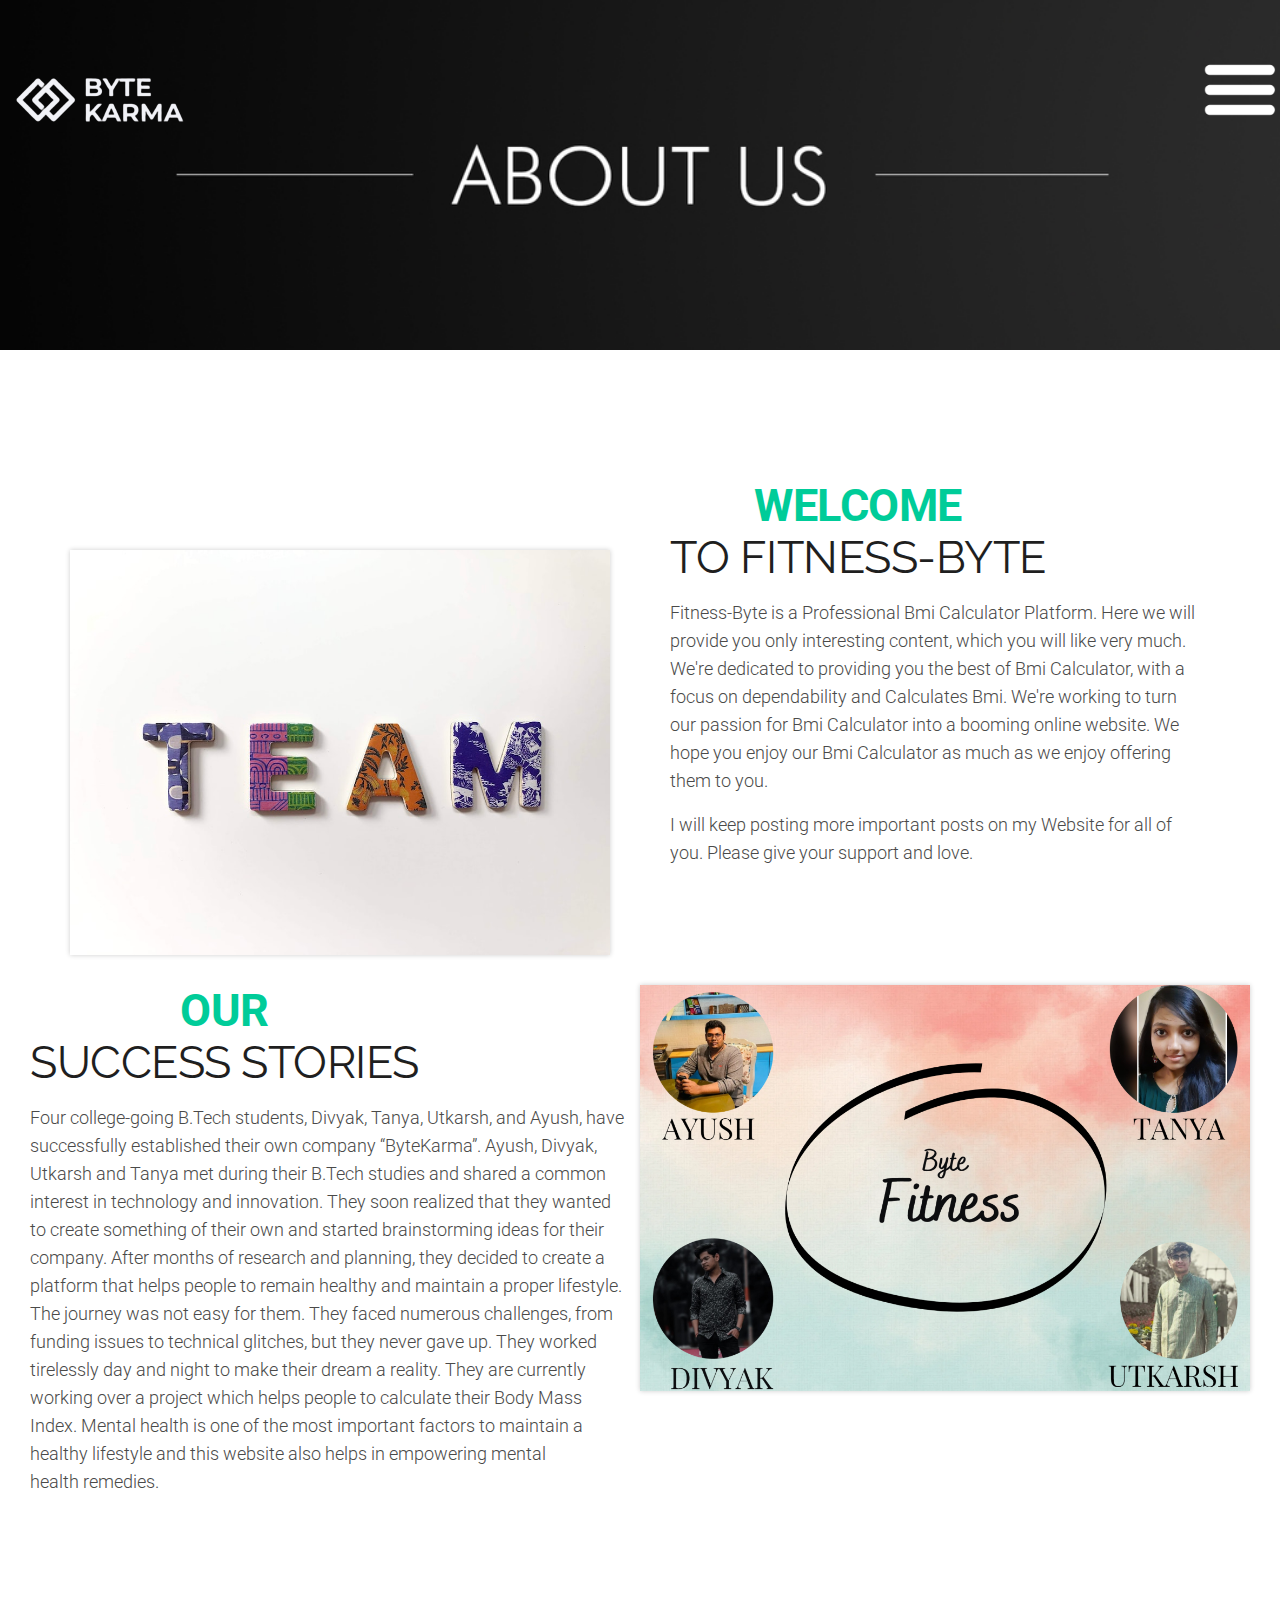
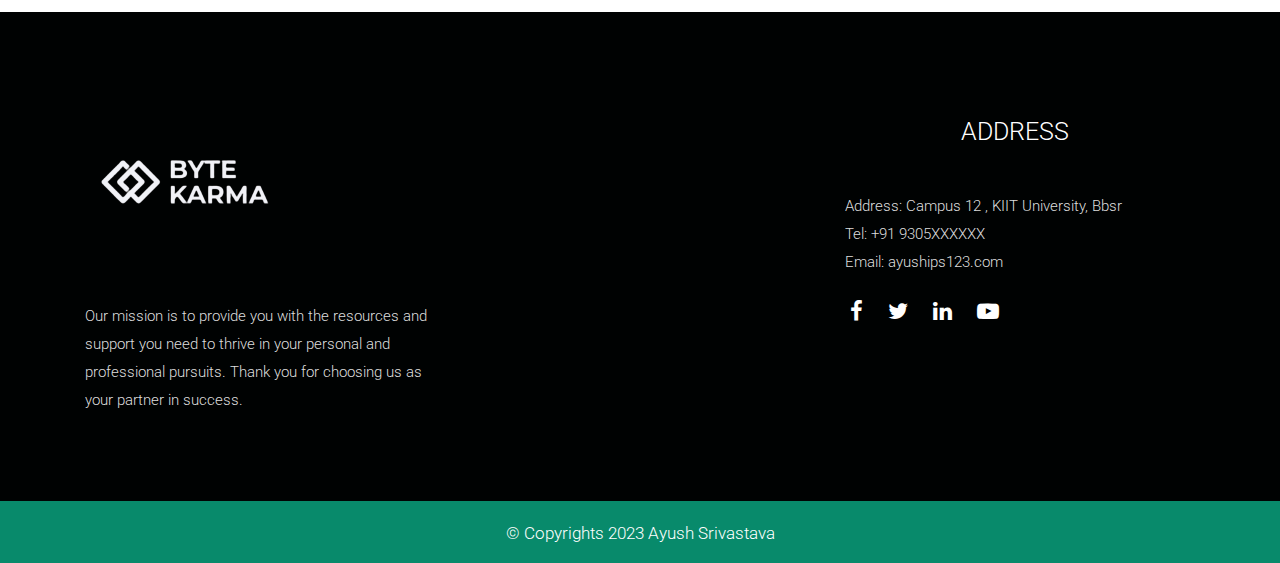
<file: GFG Project BK/about.html>
<!DOCTYPE html>
<html lang="en">
  
   <head>
      <meta charset="utf-8">
      <meta http-equiv="X-UA-Compatible" content="IE=edge">
   
      <meta name="viewport" content="width=device-width, minimum-scale=1.0, maximum-scale=1.0, user-scalable=no">
  
      <title>Fitness-Byte</title>
      <meta name="keywords" content="">
      <meta name="description" content="">
      <meta name="author" content="">
     
      <link rel="shortcut icon" href="#" type="image/x-icon" />
      <link rel="apple-touch-icon" href="#" />
      
      <link rel="stylesheet" href="css/bootstrap.min.css" />
      
      <link rel="stylesheet" href="css/pogo-slider.min.css" />
     
      <link rel="stylesheet" href="css/style.css" />
     
      <link rel="stylesheet" href="css/responsive.css" />

      <link rel="stylesheet" href="css/custom.css" />
      <link rel="icon" href="images/favicon.ico">
   </head>
   <body id="inner_page" data-spy="scroll" data-target="#navbar-wd" data-offset="98">
      <div class="wrapper">
      <nav id="sidebar">
         <div class="menu_section">
            <ul>
               <li><a href="index.html">Home</a></li>
               <li><a href="about.html">About</a></li>
               <li><a href="services.html">Services</a></li>
               <li><a href="contact.html">Contact us</a></li>
            </ul>
         </div>
      </nav>
      <div id="content">
         <header class="top-header">
            <a href="index.html"><img src="images/main_logo.png" /></a>
            <button type="button" id="sidebarCollapse" class="btn btn-info navbar-btn"><img src="images/menu_icon.png"></button>
         </header>
         <div id="inner_page_banner" class="section" style="background-image:url(images/aboutus.png);background-size: cover;background-position: center center;">
            
         </div>
         <div class="section about_section layout_padding half_bg_them padding_bottom_0">
            <div class="container">
               <div class="row">
                  <div class="col-md-6">
                     <div class="full text_align_right_img">
                        <img class="img-responsiv" src="images/about1.png" alt="#" />
                     </div>
                  </div>
                  <div class="col-md-6">
                     <div class="full paddding_left_15">
                        <div class="heading_main text_align_left">
                           <h2><span class="theme_color">Welcome</span><br> To Fitness-Byte</h2>
                        </div>
                     </div>
                     <div class="full paddding_left_15">
<p><span id="W_Name2">Fitness-Byte</span> is a Professional <span id="W_Type1">Bmi Calculator</span> Platform. Here we will provide you only interesting content, which you will like very much. We're dedicated to providing you the best of <span id="W_Type2">Bmi Calculator</span>, with a focus on dependability and <span id="W_Spec">Calculates Bmi</span>. We're working to turn our passion for <span id="W_Type3">Bmi Calculator</span> into a booming <a href="https://www.blogearns.com/2021/05/free-about-us-page-generator.html" rel="do-follow" style="color: inherit; text-decoration: none;">online website</a>. We hope you enjoy our <span id="W_Type4">Bmi Calculator</span> as much as we enjoy offering them to you.</p>
<p>I will keep posting more important posts on my Website for all of you. Please give your support and love.</p>
<br>
<br>

                     </div>
                  </div>
               </div>
            </div>
         </div>
         <div >
            <div class="container-fluid">
               <div class="row white_bg">
                  <div class="col-md-6">
                     <div class="full story_blog paddding_left_15">
                        <div class="heading_main text_align_left">
                           <h2><span class="theme_color">Our</span><br> Success Stories</h2>
                        </div>
                     </div>
                     <div class="full paddding_left_15">
                        <p>Four college-going B.Tech students, Divyak, Tanya, Utkarsh, and Ayush, have successfully established their own company “ByteKarma”.
                           Ayush, Divyak, Utkarsh and Tanya met during their B.Tech studies and shared a common interest in technology and innovation. They soon realized that they wanted to create something of their own and started brainstorming ideas for their company.
                           After months of research and planning, they decided to create a platform that helps people to remain healthy and maintain a proper lifestyle.
                           The journey was not easy for them. They faced numerous challenges, from funding issues to technical glitches, but they never gave up. They worked tirelessly day and night to make their dream a reality. 
                           They are currently working over a project which helps people to calculate their Body Mass Index. Mental health is one of the most important factors to maintain a healthy lifestyle and this website also helps in empowering mental health remedies.</p>
                     </div>
                  </div>
                  <div class="col-md-6">
                     <div class="full text_align_right_img">
                        <img class="img-responsi" src="images/Byt.png" alt="#" />
                     </div>
                  </div>
               </div>
            </div>
         </div>
         <footer class="footer-box">
            <div class="container">
               <div class="row">
                  <div class="col-md-12 white_fonts">
                     <div class="row">
                        <div class="col-sm-12 col-md-12 col-lg-4">
                           <div class="full">
                              <img class="img-responsive" src="images/main_logo.png" alt="#" />
                           </div>
                           <div class="full white_fonts">
                              <p>Our mission is to provide you with the resources and support you need to thrive in your personal and professional pursuits. Thank you for choosing us as your partner in success.</p>
                           </div>
                        </div>
                        <div class="col-sm-12 col-md-6 col-lg-4">
                           <div class="full">
                           </div>
                        </div>
                        <div class="col-sm-12 col-md-6 col-lg-4">
                           <div class="full">
                              <h3>ADDRESS</h3>
                                 <p>Address: Campus 12 , KIIT University, Bbsr<br>Tel: +91 9305XXXXXX<br>Email: ayuships123.com</p>
                           </div>
                           <div class="full">
                              <ul class="social_icon">
                                 <li><a href="https://www.facebook.com/divyak.pratapsingh?mibextid=ZbWKwL"><i class="fa fa-facebook"></i></a></li>
                                 <li><a href="https://twitter.com/Utkarshmax01?s=08"><i class="fa fa-twitter"></i></a></li>
                                 <li><a href="https://www.linkedin.com/in/ayush-srivastava-b10384223/"><i class="fa fa-linkedin"></i></a></li>
                                 <li><a href="https://youtube.com/@HealthySyrus"><i class="fa fa-youtube-play"></i></a></li>
                              </ul>
                           </div>
                           </div>
                        </div>
                        <div class="col-sm-12 col-md-6 col-lg-4">
                           <div class="full">
                           </div>
                        </div>
                     </div>
                  </div>
               </div>
            </div>
         </footer>
         <div class="footer_bottom">
            <div class="container">
               <div class="row">
                  <div class="col-12">
                     <p class="crp">© Copyrights 2023 Ayush Srivastava</p>
                  </div>
               </div>
            </div>
         </div>
      </div>
      <a href="#" id="scroll-to-top" class="hvr-radial-out"><i class="fa fa-angle-up"></i></a>
      <!-- ALL JS FILES -->
      <script src="js/jquery.min.js"></script>
      <script src="js/popper.min.js"></script>
      <script src="js/bootstrap.min.js"></script>
      <!-- ALL PLUGINS -->
      <script src="js/jquery.magnific-popup.min.js"></script>
      <script src="js/jquery.pogo-slider.min.js"></script>
      <script src="js/slider-index.js"></script>
      <script src="js/smoothscroll.js"></script>
      <script src="js/form-validator.min.js"></script>
      <script src="js/contact-form-script.js"></script>
      <script src="js/isotope.min.js"></script>
      <script src="js/images-loded.min.js"></script>
      <script src="js/custom.js"></script>
      <!-- End Google Map -->
      <script>
         $(document).ready(function() {
           $('#sidebarCollapse').on('click', function() {
             $('#sidebar, #content').toggleClass('active');
             $('.collapse.in').toggleClass('in');
             $('a[aria-expanded=true]').attr('aria-expanded', 'false');
           });
         });
      </script>  
         </body>
</html>
</file>
<file: GFG Project BK/css/style.css>
/*------------------------------------------------------------------ 
    IMPORT FONTS 
-------------------------------------------------------------------*/

@import url('https://fonts.googleapis.com/css?family=Poppins:100,100i,200,200i,300,300i,400,400i,500,500i,600,600i,700,700i,800,800i,900,900i');
@import url('https://fonts.googleapis.com/css?family=Montserrat:100,100i,200,200i,300,300i,400,400i,500,500i,600,600i,700,700i,800,800i');
@import url('https://fonts.googleapis.com/css?family=Great+Vibes');
@import url('https://fonts.googleapis.com/css?family=Raleway:100,100i,200,200i,300,300i,400,400i,500,500i,600,600i,700,700i,800,800i,900,900i');
@import url('https://fonts.googleapis.com/css?family=Roboto:100,100i,300,300i,400,400i,500,500i,700,700i,900,900i');

/*------------------------------------------------------------------ 
    IMPORT FILES 
-------------------------------------------------------------------*/

@import url(animate.css);
@import url(font-awesome.min.css);
@import url(magnific-popup.css);
@import url(responsiveslides.css);
@import url(timeline.css);
@import url(flaticon.css);

/*------------------------------------------------------------------ 
    SKELETON
-------------------------------------------------------------------*/

* {
    font-family: Quicksand;
}
.form {
    background-color: #fff;
    height: 240px;
    width: 450px;
    border-radius: 20px;
    margin: 20px auto 20px auto;
    display: block;
    border: solid 1px #289df6;
    box-shadow: 0 0 40px 0 #ddd;
}
.form:hover {
    box-shadow: 0 0 60px 0 #ccc;
    transition: 0.4s;
    transform: scale(1.02);
}
.row-one {
    /* padding: 20px; */
	margin-right: 10px;
}
.row-two {
    padding: 20px;
}
.rad{
	/* padding: 10px 10px 10px 10px; */
	margin-top: 30px;
}
.rad1{
	margin-top: 30px;
	/* margin-bottom: 10px; */
}
.text-input {
	margin-bottom: 10px;
    width: 60px;
    height: 30px;
    border-radius: 10px;
    background-color: #dbeffe;
    border: none;
    outline: none;
    padding: 5px 10px;
    cursor: pointer;
}
.text-input:last-child {
    margin-bottom: 35px;
}
.text-input:hover {
    background-color: #cbe7fd;
}
#submit {
    border: none;
    border-radius: 10px;
    height: 40px;
    width: 140px;
    background-color: #00CC99;
    color: #fff;
    margin: auto;
    display: block;
    outline: none;
    cursor: pointer;
	margin-bottom: 100px;
	margin-top: 10px;
}
#submit:hover {
    background-color: #e4470e;
}
.text {
    display: inline-block;
    margin: 5px 20px 5px 8px;
}
.row-one {
    padding-top: 10px;
	padding-left: 20px;
}
.row-two {
    padding: 15px 20px 30px 20px;
}
.container input {
    position: relative;
    opacity: 2;
}
.checkmark {
    position: absolute;
    top: 0;
    left: 0;
    height: 35px;
    width: 35px;
    background-color: #dbeffe;
    border-radius: 50%;
	margin-top: 20px;
}
.container:hover input ~ .checkmark {
    background-color: #cbe7fd;
}
.container input:checked ~ .checkmark {
    background-color: #00CC99;
}
h1 {
    font-size: 30px;
    font-weight: 300;
    text-align: center;
    color: #289df6;
    padding-top: 15px;
    display: block;
}
h2 {
    font-size: 22px;
    font-weight: 300;
    text-align: center;
}
h3 {
    font-size: 24px;
    font-weight: 300;
    text-align: center;
    padding: 15px;
}
h3 b {
    font-size: 32px;
    font-weight: 300;
    color: #289df6;
}
.checkmark:after {
    content: "";
    position: absolute;
    display: none;
}
.container input:checked ~ .checkmark:after {
    display: block;
}
.container .checkmark:after {
    left: 9px;
    top: 5px;
    width: 5px;
    height: 10px;
    border: solid white;
    border-width: 0 2px 2px 0;
    transform: rotate(45deg);
}
body {
	color: #666666;
	font-size: 15px;
	font-family: 'Roboto', sans-serif;
	line-height: 1.80857;
	overflow-x: hidden !important;
}

* {
	font-family: 'Roboto', sans-serif;
}

a {
	color: #1f1f1f;
	text-decoration: none !important;
	outline: none !important;
	-webkit-transition: all .3s ease-in-out;
	-moz-transition: all .3s ease-in-out;
	-ms-transition: all .3s ease-in-out;
	-o-transition: all .3s ease-in-out;
	transition: all .3s ease-in-out;
}

h1,
h2,
h3,
h4,
h5,
h6 {
	letter-spacing: 0;
	font-weight: normal;
	position: relative;
	padding: 0 0 10px 0;
	font-weight: normal;
	line-height: 120% !important;
	color: #1f1f1f;
	margin: 0
}

h1 {
	font-size: 24px
}

h2 {
	font-size: 22px
}

h3 {
	font-size: 18px;
	margin: t;
}

h4 {
	font-size: 21px;
	color: #07528d;
	margin-top: 25px;
}

h5 {
	font-size: 14px
}

h6 {
	font-size: 13px
}

h1 a,
h2 a,
h3 a,
h4 a,
h5 a,
h6 a {
	color: #212121;
	text-decoration: none!important;
	opacity: 1
}

h1 a:hover,
h2 a:hover,
h3 a:hover,
h4 a:hover,
h5 a:hover,
h6 a:hover {
	opacity: .8
}

a {
	color: #1f1f1f;
	text-decoration: none;
	outline: none;
}

.dark_bg {
	background: #000;
}

.padding_left_right {
	padding-left: 30px;
	padding-right: 30px;
}

a,
.btn {
	text-decoration: none !important;
	outline: none !important;
	-webkit-transition: all .3s ease-in-out;
	-moz-transition: all .3s ease-in-out;
	-ms-transition: all .3s ease-in-out;
	-o-transition: all .3s ease-in-out;
	transition: all .3s ease-in-out;
}

.btn-custom {
	margin-top: 20px;
	background-color: transparent !important;
	border: 2px solid #ddd;
	padding: 12px 40px;
	font-size: 16px;
}

.lead {
	font-size: 18px;
	line-height: 30px;
	color: #767676;
	margin: 0;
	padding: 0;
}

blockquote {
	margin: 20px 0 20px;
	padding: 30px;
}

ul,
li,
ol {
	list-style: none;
	margin: 0px;
	padding: 0px;
}

button:focus {
	outline: none;
}

.form-control::-moz-placeholder {
	color: #ffffff;
	opacity: 1;
}


/*------------------------------------------------------------------ 
   LOADER 
-------------------------------------------------------------------*/

#preloader {
	width: 100%;
	height: 100%;
	top: 0;
	right: 0;
	bottom: 0;
	left: 0;
	z-index: 11000;
	position: fixed;
	display: block;
	display: flex;
	justify-content: center;
	align-items: center;
	background: #fff;
}

.loader {
    display: block;
    flex-wrap: wrap;
    width: 250px;
    height: auto;
    -webkit-transform-style: preserve-3d;
}

.loader img {
    width: 100%;
    height: auto;
}

.box {
	position: absolute;
	top: 0;
	left: 0;
	width: 75px;
	height: 75px;
	background-image: none;
	background-size: auto auto;
	background-image: none;
	-webkit-animation: move 2s ease-in-out infinite both;
	animation: move 2s ease-in-out infinite both;
	animation-delay: 0s;
	animation-delay: 0s;
	animation-delay: 0s;
	background-image: url('../images/gb.png');
	background-size: 100% 100%;
}

.box:nth-child(1) {
	-webkit-animation-delay: -1s;
	animation-delay: -1s;
}

.box:nth-child(2) {
	-webkit-animation-delay: -2s;
	animation-delay: -2s;
}

.box:nth-child(3) {
	-webkit-animation-delay: -3s;
	animation-delay: -3s;
}

@-webkit-keyframes move {
	0%,
	100% {
		-webkit-transform: none;
		transform: none;
	}
	12.5% {
		-webkit-transform: translate(40px, 0);
		transform: translate(40px, 0);
	}
	25% {
		-webkit-transform: translate(80px, 0);
		transform: translate(80px, 0);
	}
	37.5% {
		-webkit-transform: translate(80px, 40px);
		transform: translate(80px, 40px);
	}
	50% {
		-webkit-transform: translate(80px, 40px);
		transform: translate(80px, 40px);
	}
	62.5% {
		-webkit-transform: translate(30px, 60px);
		transform: translate(30px, 60px);
	}
	75% {
		-webkit-transform: translate(0, 80px);
		transform: translate(0, 40px);
	}
	87.5% {
		-webkit-transform: translate(0, 40px);
		transform: translate(0, 40px);
	}
}

@keyframes move {
	0%,
	100% {
		-webkit-transform: none;
		transform: none;
	}
	12.5% {
		-webkit-transform: translate(40px, 0);
		transform: translate(40px, 0);
	}
	25% {
		-webkit-transform: translate(80px, 0);
		transform: translate(80px, 0);
	}
	37.5% {
		-webkit-transform: translate(80px, 40px);
		transform: translate(80px, 40px);
	}
	50% {
		-webkit-transform: translate(80px, 80px);
		transform: translate(80px, 80px);
	}
	62.5% {
		-webkit-transform: translate(40px, 80px);
		transform: translate(40px, 80px);
	}
	75% {
		-webkit-transform: translate(0, 80px);
		transform: translate(0, 80px);
	}
	87.5% {
		-webkit-transform: translate(0, 40px);
		transform: translate(0, 40px);
	}
}

#scroll-to-top {
	width: 40px;
	height: 40px;
	position: fixed;
	bottom: 10px;
	right: 20px;
	display: none;
	font-size: 25px;
	border-radius: 0;
	transition: .2s;
	letter-spacing: 1px;
	text-align: center;
	line-height: 40px;
	color: #ffffff;
	font-weight: 900;
	border-radius: 100%;
}

a:hover,a:focus {
    color: #00cc99;
    text-decoration: underline;
}

.heading_main.text_align_left {
    justify-content: flex-start;
	margin-top: 10px;
}

.padding_top_0 {
	padding-top: 0 !important;
}

.padding_bottom_0 {
	padding-bottom: 0 !important;
}

.half_bg_theme {
	position: relative;
}

.half_bg_theme::after {
    width: 50%;
    height: 80%;
    position: absolute;
    content: "";
    left: 0;
    top: 0;
    z-index: 1;
}

#column-left .pogoSlider, #column-right .pogoSlider, #content .pogoSlider {
    margin-bottom: 0;
}

.text_align_right_img img {
    position: relative;
    right: 15px;
    box-shadow: 0px 0 5px 0 rgba(0,0,0,.2);
}

/*------------------------------------------------------------------ 
HEADER 
-------------------------------------------------------------------*/

.header_top {
    min-height: 98px;
    padding: 8px 0;
    background: #fff;
}

.site_information ul {
    float: right;
    width: 95%;
    padding: 21px 0;
}

a.join_bt {
    background: #00cc99;
    width: 180px;
    text-align: center;
    height: 38px;
    line-height: 38px;
    border-radius: 75px;
    color: #fff;
    font-weight: 300;
}

a.join_bt:hover,
a.join_bt:focus {
	background: #222;
	color: #fff !important;
}

.site_information {
    float: left;
    width: 66.66%;
}

.site_information ul {
    list-style: none;
}

.site_information ul li {
    float: left;
    width: 33.33%;
    display: flex;
    justify-content: center;
    font-size: 17px;
    font-weight: 300;
}

.site_information ul li img {
    margin-right: 10px;
}

.logo_section {
    width: 33.33%;
}

.logo_main {
    padding: 25px 0 0;
}

.top-header .navbar {
    padding: 0;
    min-height: 60px;
    float: left;
}

.top-header {
    position: absolute;
    top: 0px;
    left: 0px;
    width: 100%;
    margin: 0;
    z-index: 20;
    background-position: left;
    background-repeat: no-repeat;
    background-color: transparent;
    background-size: auto 100%;
    width: 100%;
}

.section {
    float: left;
    width: 100%;
}

.ulockd-home-slider {
    float: left;
    width: 100%;
}

.top-header .navbar .navbar-collapse ul li a {
    text-transform: none;
    font-size: 17px;
    padding: 10px 25px;
    font-weight: 400;
    overflow: hidden;
    color: #000;
    position: relative;
    z-index: 2;
}

a.navbar-brand {
	left: 35px;
	position: relative;
}

.top-header .navbar .navbar-collapse ul li a.active {
	background: transparent;
    color: #fff;
}

.top-header .navbar .navbar-collapse ul li a:hover, 
.top-header .navbar .navbar-collapse ul li a:focus {
    background: transparent;
    color: #fff;
}

.search_icon.nav-link img {
	width: 25px;
}

.top-header .navbar .navbar-collapse ul li {
	margin: 0 2px;
}

.top-header.fixed-menu {
	width: 100%;
	position: fixed;
	box-shadow: 0px 3px 6px 3px rgba(0, 0, 0, 0.06);
	-webkit-animation-duration: 1s;
	animation-duration: 1s;
	-webkit-animation-fill-mode: both;
	animation-fill-mode: both;
	-webkit-animation-name: fadeInDown;
	animation-name: fadeInDown;
	background: #fff;
	z-index: 20;
}

.header_bottom {
    float: left;
    width: 100%;
    position: absolute;
    bottom: -60px;
}

.header_bottom::after {
    width: 50%;
    display: block;
    right: 0;
    content: "";
    background: #ff880e;
    height: 60px;
    position: absolute;
    top: 0;
}

.navbar-toggler {
    border: 2px solid #fff;
    border-radius: 0;
    margin: 15px 0;
    padding: 8px 8px;
    -webkit-transition: all 0.2s linear;
    -moz-transition: all 0.2s linear;
    -o-transition: all 0.2s linear;
    transition: all 0.2s linear;
    z-index: 9;
    position: relative;
}

.navbar-toggler span {
	background: #fff;
	display: block;
	width: 22px;
	height: 2px;
	margin: 0 auto;
	margin-top: 0px;
	margin-top: 0px;
	-webkit-border-radius: 1px;
	-moz-border-radius: 1px;
	border-radius: 1px;
	-webkit-transition: all 0.2s linear;
	-moz-transition: all 0.2s linear;
	-o-transition: all 0.2s linear;
	transition: all 0.2s linear;
}

.navbar-toggler span+span {
	margin-top: 5px;
}

.navbar-toggler:hover {
	border: 2px solid #222;
}

.navbar-toggler:hover span {
    background: #222;
}


/* search bar */

.search-box {
    position: absolute;
    float: right;
    right: 10px;
    top: 9px;
    z-index: 11;
}

.search-box:hover .search-txt {
	width: 240px;
	padding: 0 10px;
}

.top-header #navbar-wd {
    padding-right: 0;
}

.search-btn {
    float: right;
    width: 41px;
    height: 41px;
    background: transparent;
    display: flex;
    justify-content: center;
    align-items: center;
    background: #111;
}

.search-txt {
	border: none;
	outline: none;
	float: left;
	padding: 0;
	color: #000;
	font-size: 14px;
	line-height: 41px;
	width: 0;
	transition: width 400ms;
	background: #fff;
	padding: 0;
	font-weight: 400;
}

.search-btn img {
    padding: 2px;
}

.theme_color {
	color: #00cc99;
}

.menu_orange_section {
    float: right;
    position: relative;
    width: 70%;
}

.menu_orange_section::after {

    width: 70px;
    height: 60px;
    position: relative;
    content: "";
    display: block;
    background: #00cc99;
    left: -35px;
    transform: skew(30deg);

}

.main_bt {
    width: 195px;
    height: 55px;
    float: left;
    text-align: center;
    line-height: 55px;
    border: solid #00cc99 1px;
    font-size: 18px;
    margin-top: 10px;
    background: #fff;
    font-weight: 500;
}

.paddding_left_15 {
	padding-left: 15px;
}

button#sidebarCollapse {
    background: transparent;
    float: right;
    margin: 50px 0 0;
    padding: 0;
}

.btn-info.focus, .btn-info:focus {
    box-shadow: none;
}

/*------------------------------------------------------------------ Banner -------------------------------------------------------------------*/

.home-slider {
	position: relative;
	height: 540px;
}

.lbox-caption {
	display: table;
	height: 100% !important;
	width: 100% !important;
	left: 0 !important;
}

.lbox-caption {
	position: absolute;
	margin: 0 auto;
	left: 0;
	right: 0;
	z-index: 10;
}

.lbox-details {
	display: table-cell;
	text-align: center;
	vertical-align: middle;
	position: absolute;
	top: 0px;
	left: 0;
	right: 0;
	height: 100%;
	padding: 22% 0%;
}

.lbox-details::before {
	content: "";
	position: absolute;
	top: 0px;
	left: 0px;
	width: 100%;
	height: 100%;
	z-index: 2;
}

.lbox-details h1 {
	font-size: 54px;
	font-family: 'Montserrat', sans-serif;
	color: #ffffff;
	font-weight: 600;
	position: relative;
	z-index: 3;
}

.lbox-details h2 {
	font-size: 48px;
	color: #ffffff;
	font-weight: 300;
	position: relative;
	z-index: 3;
}

.lbox-details p {
	color: #ffffff;
	position: relative;
	z-index: 3;
}

.lbox-details p strong {
	color: #70c6eb;
	font-size: 40px;
	font-family: 'Montserrat', sans-serif;
}

.lbox-details a.btn {
	background: #ffffff;
	padding: 10px 20px;
	font-size: 20px;
	text-transform: capitalize;
	color: #3a4149;
	border-radius: 0px;
	position: relative;
	z-index: 3;
}

.lbox-details a.btn:hover {
	background: #00cc99;
}

.pogoSlider-nav-btn {
	background: #fff;
}

.pogoSlider-nav-btn--selected {
	background: #00cc99 !important;
}

.pogoSlider--navBottom .pogoSlider-nav {
    bottom: 35px;
}

.pogoSlider--dirCenterHorizontal .pogoSlider-dir-btn {
	display: none;
}

.img-responsive {
	max-width: 100%;
}

.slide_text h3 {
    font-size: 100px;
    font-weight: 300;
    padding: 0;
    text-transform: uppercase;
}

.slide_text h3 strong {
    font-weight: 900;
}

.slide_text h4 {
    font-size: 30px;
    font-weight: 700;
    margin: 0;
    padding: 0;
    text-transform: uppercase;
}

.slide_text p {
    color: #f2184f;
    font-size: 20px;
    font-weight: 300;
    padding-top: 0;
    line-height: normal;
    margin-bottom: 0;
}

.start_exchange_bt {
    color: #fff;
    padding: 0;
    float: left;
    width: auto;
    text-align: center;
    font-size: 18px;
    font-weight: 400;
    text-transform: uppercase;
}

.start_exchange_bt i {
	color: #00cc99;
}

.contact_bt {
    width: 180px;
    height: 50px;
    background: #f2184f;
    color: #fff;
    float: left;
    line-height: 50px;
    text-align: center;
    font-size: 18px;
    font-weight: 500;
    margin-top: 50px;
    border-radius: 5px;
}

.contact_bt:hover,
.contact_bt:focus {
    color: #fff;
}

.dark_bg .contact_bt {
    margin-top: 30px;
}

.slide_text {
    margin-top: 280px;
    padding-left: 0;
}

/*------------------------------------------------------------------ About -------------------------------------------------------------------*/

.tooltip-1 {
	display: inline-block;
	position: relative;
	color: #70c6eb;
	opacity: 1;
}

.tooltip__wave {
	width: 30%;
	height: 20px;
	position: absolute;
	bottom: -10px;
	left: 0;
	right: 0px;
	margin: 0 auto;
	overflow: hidden;
}

.tooltip__wave span {
	position: absolute;
	left: -100%;
	width: 200%;
	height: 100%;
	background: url(../images/wave.svg) repeat-x center center;
	background-size: 50% auto;
}

.inner_page_banner h3 {
    font-size: 42px;
    color: #fff;
    padding: 40px 15px;
}

.inner_page_banner {
    float: left;
    width: 100%;
    padding-top: 60px;
    min-height: 240px;
    background: #111;
}

.section.about_section.half_bg_theme .container {
    position: relative;
    z-index: 11;
}

.about-box {
	padding: 70px 0px;
}

.title-box {
	text-align: center;
	margin-bottom: 30px;
}

.title-box h2 {
	font-size: 75px;
	font-family: 'Great Vibes', cursive;
	color: #e91327;
	font-weight: 400;
	padding: 0;
}

.title-box h2 span {
	color: #70c6eb;
	text-decoration: underline;
}

.about-main-info h2 span {
	color: #70c6eb;
	text-decoration: underline;
}

.about-main-info {
	margin-bottom: 30px;
}

.about_bg {
    background-image: url('../images/about_bg.png');
    background-repeat: no-repeat;
    background-position: left center;
}

.about-img {
	padding: 30px 0px;
}

.about-img img {
	border-radius: 10px;
}

.about-m ul {
	display: block;
	text-align: center;
	padding-bottom: 30px;
}

.about-m ul li {
	display: inline-block;
	text-align: center;
}

.about-m ul li a {
	background: #528780;
	color: #ffffff;
	width: 38px;
	height: 38px;
	text-align: center;
	line-height: 38px;
	display: block;
	border-radius: 50px;
	margin: 0px 5px;
}

.about-m ul li a:hover {
	background: #333333;
	color: #ffffff;
}

.about-main-info h2 {
	font-size: 45px;
	color: #e91327;
	font-weight: 600;
}

.about-main-info a {
	border-radius: 2px;
	transition: .2s;
	padding: 10px 25px;
	background: #e91327;
	color: #ffffff;
	font-weight: 300;
	font-size: 15px;
	border-radius: 0 15px;
	margin-top: 10px;
}

.about-main-info a:hover {
	color: #ffffff;
}

.about-main-info div.full>img {
	height: 500px;
}

.hvr-radial-out {
	display: inline-block;
	vertical-align: middle;
	-webkit-transform: perspective(1px) translateZ(0);
	transform: perspective(1px) translateZ(0);
	box-shadow: 0 0 1px rgba(0, 0, 0, 0);
	position: relative;
	overflow: hidden;
	background: #070500;
	-webkit-transition-property: color;
	transition-property: color;
	-webkit-transition-duration: 0.3s;
	transition-duration: 0.3s;
	color: #fff;
	float: left;
	width: 165px;
	height: 45px;
	text-align: center;
	line-height: 45px;
}

.hvr-radial-out::before {
	content: "";
	position: absolute;
	z-index: -1;
	top: 0;
	left: 0;
	right: 0;
	bottom: 0;
	background: #0c9;
	border-radius: 100%;
	-webkit-transform: scale(0);
	transform: scale(0);
	-webkit-transition-property: transform;
	transition-property: transform;
	-webkit-transition-duration: 0.3s;
	transition-duration: 0.3s;
	-webkit-transition-timing-function: ease-out;
	transition-timing-function: ease-out;
}

.hvr-radial-out:hover::before,
.hvr-radial-out:focus::before,
.hvr-radial-out:active::before {
	-webkit-transform: scale(2);
	transform: scale(2);
}

a.hvr-radial-out:hover,
a.hvr-radial-out:focus {
	color: #fff;
}


/*------------------------------------------------------------------ Services -------------------------------------------------------------------*/

.service_blog {
    float: left;
    width: 100%;
    border: solid #555 1px;
    padding: 30px;
    margin-top: 30px;
    transition: ease all 0.2s;
}

.services_blog {
    margin-bottom: 30px;
}

.service_blog:hover, .service_blog:focus {
    box-shadow: 0 0 30px 0 rgba(0,0,0,.2);
    transform: scale(1.02);
}

.service_blog h4 {
    font-weight: 600;
    text-transform: uppercase;
    font-size: 18px;
    border-bottom: solid #222 2px;
    color: #222;
    margin-bottom: 15px;
}

.effect-service {
	position: relative;
	height: auto;
	text-align: center;
	cursor: pointer;
	border: 8px solid #eee;
	margin-bottom: 30px;
}

figure.effect-service {
	background: -webkit-linear-gradient(-45deg, #EC65B7 0%, #05E0D8 100%);
	background: linear-gradient(-45deg, #EC65B7 0%, #05E0D8 100%);
}

figure img {
	position: relative;
	display: block;
	min-height: 100%;
	max-width: 100%;
	opacity: 0.8;
}

figure.effect-service img {
	opacity: 0.85;
	-webkit-transition: opacity 0.35s;
	transition: opacity 0.35s;
}

figure figcaption,
.grid figure figcaption>a {
	position: absolute;
	top: 0;
	left: 0;
	width: 100%;
	height: 100%;
}

figure figcaption {
	padding: 10px;
	color: #fff;
	text-transform: capitalize;
	font-size: 1.25em;
	-webkit-backface-visibility: hidden;
	backface-visibility: hidden;
}

figure.effect-service h2 {
	padding: 20px;
	width: 50%;
	height: 50%;
	text-align: left;
	-webkit-transition: -webkit-transform 0.35s;
	transition: transform 0.35s;
	-webkit-transform: translate3d(10px, 10px, 0);
	transform: translate3d(10px, 10px, 0);
}

figure.effect-service h2 {
	background: #e91327;
	padding: 13px;
	width: 94%;
	height: 58px;
	border: 0;
	margin: 0;
	font-weight: 200;
	font-size: 34px;
	color: #ffffff;
	text-align: center;
	font-family: 'Great Vibes', cursive;
}

figure.effect-service p {
	padding: 15px;
	width: 100%;
	height: 80%;
	font-size: 14px;
	border: 2px solid #fff;
	margin: 0;
	font-weight: 300;
	display: none;
}

figure.effect-service p {
	float: right;
	padding: 20px;
	text-align: left;
	opacity: 0;
	-webkit-transition: opacity 0.35s, -webkit-transform 0.35s;
	transition: opacity 0.35s, transform 0.35s;
	-webkit-transform: translate3d(-50%, -50%, 0);
	transform: translate3d(-50%, -50%, 0);
}

figure figcaption>a {
	z-index: 1000;
	text-indent: 200%;
	white-space: nowrap;
	font-size: 0;
	opacity: 0;
}

figure.effect-service:hover img {
	opacity: 0.6;
}

figure.effect-service:hover p {
	opacity: 1;
}

figure.effect-service:hover {
	border: 8px solid #e91327;
}

.services_blog h4 {
    color: #000;
    font-size: 32px;
    text-align: center;
    font-weight: 500;
    box-shadow: 0 0 15px -8px #000;
    margin: 0;
    padding: 0;
    min-height: 110px;
    line-height: 110px !important;
}

.services_blog img {
    max-height: 370px;
    width: 100%;
}

.service_pro_section {

    background: #0c9;
    border-left: solid #fff 15px;
    border-right: solid #fff 15px;
    padding: 80px;

}

.services_list {
    margin-top: 65px;
}

.services_list ul {
	list-style: none;
} 

.services_list ul li {
    font-size: 25px;
    text-transform: none;
    color: #fff;
}

.services_list ul li img {
    position: relative;
    top: -2px;
    width: 30px;
    margin-right: 10px;
}

.team_section {
    background-image: url(../images/bg_1.png);
    background-position: center center;
}

/*------------------------------------------------------------------ Gallery -------------------------------------------------------------------*/

.gallery-box {
	padding: 70px 0px 120px;
}

.gallery-box ul {}

.gallery-box ul li {
	position: relative;
	width: 31.33%;
	margin: 0 1% 20px !important;
	padding: 0px;
	float: left;
	border: none;
	overflow: hidden;
	margin-bottom: 0px;
}

.gallery-box ul li a {
	position: relative;
	display: inline-block;
	border: 4px solid #ffffff;
}

.gallery-box ul li a::before {
	content: "";
	position: absolute;
	background: rgba(233, 19, 39, 0.9);
	width: 100%;
	height: 100%;
	left: 0px;
	top: 100%;
	opacity: 0;
	transition: all 0.3s ease-in-out;
	-webkit-transition: all 0.3s ease-in-out;
	-moz-transition: all 0.3s ease-in-out;
	-o-transition: all 0.3s ease-in-out;
	-moz-transition: all 0.3s ease-in-out;
}

.gallery-box ul li a .overlay {
	background: #70c6eb;
	color: #3a4149;
	font-size: 22px;
	text-align: center;
	width: 38px;
	height: 38px;
	display: inline-block;
	position: absolute;
	left: 50%;
	top: 50%;
	transform: translate(-50%, -50%);
	opacity: 0;
	transition: all 0.3s ease-in-out;
	-webkit-transition: all 0.3s ease-in-out;
	-moz-transition: all 0.3s ease-in-out;
	-o-transition: all 0.3s ease-in-out;
	-moz-transition: all 0.3s ease-in-out;
}

.gallery-box ul li a:hover::before {
	top: 0;
	opacity: 1;
}

.gallery-box ul li a:hover .overlay {
	opacity: 1;
}

.gallery-box ul li a:hover {
	border: 4px solid #e91327;
}

.gallery-box ul li a .overlay {
	background: #fff;
	color: #e91327;
}


/*------------------------------------------------------------------ Properties -------------------------------------------------------------------*/

.properties-box {
	padding: 70px 0px;
	background-color: #f2f3f5;
}

.single-team-member {
	position: relative;
	margin-top: 30px;
	border: 10px solid #fff;
	box-shadow: 0 2px 5px rgba(0, 0, 0, .1);
}

.filter-button-group {
	margin-bottom: 30px;
}

.filter-button-group button {
	border-radius: 2px;
	transition: .2s;
	letter-spacing: 1px;
	padding: 10px 18px;
	background: #57cef8;
	color: #ffffff;
	cursor: pointer;
	border: none;
}

.filter-button-group button:hover {
	color: #ffffff;
}

.properties-single {
	margin-bottom: 30px;
	background: #ffffff;
	transition: all 0.5s ease 0s;
}

.fuit {
	position: absolute;
	left: 50%;
	top: 50%;
	transform: translate(-50%, -50%);
	z-index: 100;
}

.fuit a {
	background: #57cef8;
	width: 40px;
	height: 40px;
	line-height: 40px;
	text-align: center;
	display: inline-block;
	color: #ffffff;
}

.for-sal {
	background: #3a4149;
	position: absolute;
	top: 10px;
	right: 10px;
	color: #ffffff;
	border-radius: 2px;
	padding: 5px 10px;
	font-size: 13px;
	z-index: 10;
}

.pro-price {
	background: #57cef8;
	position: absolute;
	bottom: 10px;
	left: 10px;
	color: #ffffff;
	border-radius: 2px;
	padding: 5px 10px;
	font-size: 13px;
	z-index: 10;
}

.properties-img {
	position: relative;
	overflow: hidden;
}

.properties-img img {
	-webkit-transition: all 1.5s;
	-moz-transition: all 1.5s;
	-o-transition: all 1.5s;
	-ms-transition: all 1.5s;
	transition: all 1.5s;
	transition-delay: 0s;
	-webkit-transition-delay: .5s;
	-moz-transition-delay: .5s;
	-o-transition-delay: .5s;
	-ms-transition-delay: .5s;
	transition-delay: .5s;
}

.properties-single:hover .properties-img img {
	-webkit-transform: scale(1.1);
	-moz-transform: scale(1.1);
	-o-transform: scale(1.1);
	-ms-transform: scale(1.1);
	transform: scale(1.1);
}


.hover-box {
	-ms-filter: progid:DXImageTransform.Microsoft.Alpha(Opacity=0);
	filter: alpha(opacity=0);
	opacity: 0;
	position: absolute;
	height: 100%;
	width: 100%;
	background: rgba(0, 0, 0, .5);
	color: #fff;
	-webkit-transition: all .9s ease;
	-moz-transition: all .9s ease;
	-o-transition: all .9s ease;
	-ms-transition: all .9s ease;
	transition: all .9s ease;
	transition-delay: 0s;
	-webkit-transition-delay: .5s;
	-moz-transition-delay: .5s;
	-o-transition-delay: .5s;
	-ms-transition-delay: .5s;
	transition-delay: .5s;
}

.properties-single:hover .hover-box {
	-ms-filter: progid:DXImageTransform.Microsoft.Alpha(Opacity=100);
	filter: alpha(opacity=100);
	opacity: 1;
	top: 0;
}

.properties-dit {
	padding: 15px;
}

.properties-dit h3 {
	font-size: 20px;
}

.properties-dit ul {
	padding: 10px 0px;
}

.properties-dit ul li {
	float: left;
	width: 33.33%;
	font-size: 12px;
	line-height: 30px;
}

.properties-dit ul li i {
	float: right;
	padding: 7px 10px;
	font-size: 15px;
	color: #57cef8;
}

.properties-dit p {
	margin: 0px;
}

.properties-dit p i {
	padding-right: 10px;
}

/*------------------------------------------------------------------ counter ----------------------------------------------------------------*/

h2.timer.count-title.count-number {
    color: #f43866;
    font-size: 60px;
    font-weight: 600;
    margin: 0;
    padding: 0;
    line-height: 60px;
}

p.count-text {
    color: #f43866;
    font-size: 22px;
    font-weight: 600;
    line-height: 20px;
    border-bottom: solid #fff 5px;
    padding-bottom: 10px;
    width: 50%;
}

/*------------------------------------------------------------------ Team -------------------------------------------------------------------*/

.team-box {
	padding: 70px 0px;
}

.team_member_img img {
    border: solid #ece9e2 20px;
    border-radius: 100%;
    width: 300px;
    height: 300px;
}

#team_slider h3 {
    margin-bottom: 10px;
    color: #000;
    font-size: 22px;
    font-weight: 600;
    padding: 0;
    margin-top: 25px;
}

#team_slider p {
    padding: 0 43px;
}

.team_member_img {
    position: relative;
}

.team_member_img .social_icon_team {
    position: absolute;
    top: 19px;
    left: 42px;
    width: 76%;
    height: 87%;
    display: flex;
    justify-content: center;
    align-items: center;
    border-radius: 100%;
    background: rgba(244,56,102,0.7);
	opacity:0;
	transition: ease all 0.2s;
}

.team_member_img:hover .social_icon_team,
.team_member_img:focus .social_icon_team {
	opacity: 1;
}

.our-team {
	text-align: center;
	overflow: hidden;
	position: relative;
	z-index: 1;
}

.our-team:before,
.our-team:after {
	content: "";
	width: 130px;
	height: 150px;
	background: #57cef8;
	position: absolute;
	z-index: -1;
}

.our-team:before {
	bottom: -20px;
	left: 0;
}

.our-team:after {
	top: -20px;
	right: 0;
}

.our-team .pic {
	margin: 8px;
	position: relative;
	border: 3px solid #57cef8;
	transition: all 0.5s ease 0s;
}

.our-team:hover .pic {
	border-color: #3a4149;
}

.our-team .pic:after {
	content: "";
	width: 100%;
	height: 0;
	background: #57cef8;
	position: absolute;
	top: 0;
	left: 0;
	opacity: 0;
	transform-origin: 0 0 0;
	transition: all 0.5s ease 0s;
}

.our-team:hover .pic:after {
	height: 100%;
	opacity: 0.85;
}

.our-team img {
	width: 100%;
	height: auto;
}

.our-team .team-content {
	width: 100%;
	position: absolute;
	top: -50%;
	left: 0;
	transition: all 0.5s ease 0.2s;
}

.our-team:hover .team-content {
	top: 38%;
}

.our-team .title {
	font-size: 18px;
	font-weight: 600;
	color: #fff;
	text-transform: capitalize;
	margin: 0px;
}

.our-team .post {
	font-size: 14px;
	color: #fff;
	line-height: 26px;
	text-transform: capitalize;
}

.our-team .social {
	padding: 0;
	margin: 40px 0 0 0;
	list-style: none;
}

.our-team .social li {
	display: inline-block;
}

.our-team .social li a {
	display: inline-block;
	width: 35px;
	height: 35px;
	line-height: 35px;
	border-radius: 50%;
	border: 1px solid #fff;
	font-size: 18px;
	color: #fff;
	margin: 0 7px;
	transition: all 0.5s ease 0s;
}

.our-team .social li a:hover {
	background: #fff;
	color: #00bed3;
}

@media only screen and (max-width: 990px) {
	.our-team {
		margin-bottom: 30px;
	}
}


/*------------------------------------------------------------------ Blog -------------------------------------------------------------------*/

.blog-box {
	padding: 70px 0px;
	background-color: #f2f3f5;
}

.blog-inner {
	background: #ffffff;
	text-align: center;
	margin-bottom: 30px;
	border: 10px solid #fff;
	box-shadow: 0 2px 5px rgba(0, 0, 0, .1);
}

.blog-img {
	margin-bottom: 15px;
	overflow: hidden;
}

.blog-img img {
	transition: all 0.9s ease 0s;
}

.blog-inner:hover .blog-img img {
	-moz-transform: scale(1.5) rotate(-10deg);
	-webkit-transform: scale(1.5) rotate(-10deg);
	-ms-transform: scale(1.5) rotate(-10deg);
	-o-transform: scale(1.5) rotate(-10deg);
	transform: scale(1.5) rotate(-10deg);
}
.coc{
	color : black;
}

.blog-inner a {
	border-radius: 2px;
	transition: .2s;
	letter-spacing: 1px;
	padding: 10px 18px;
	background: #57cef8;
	color: #ffffff;
}

.blog-inner a:hover {
	color: #ffffff;
}


/*------------------------------------------------------------------ Contact -------------------------------------------------------------------*/

.contact-box {
	padding: 70px 0px;
}

.left-contact h2 {
	font-size: 22px;
	font-weight: 500;
	padding-bottom: 30px;
}

.cont-line {
	overflow: hidden;
	margin-bottom: 30px;
}

.icon-b {
	width: 55px;
	height: 55px;
	text-align: center;
	line-height: 55px;
	font-size: 25px;
	margin-right: 15px;
	color: #fff;
	border-radius: 100%;
	background: #f2184f;
}

.dit-right h4 {
	font-size: 16px;
	color: #3a4149;
	font-weight: 500;
	margin: 0;
	padding: 0;
}

.dit-right p {
	font-size: 14px;
	margin-top: 0;
}

.dit-right a {
	font-size: 14px;
	color: #3a4149;
	font-weight: 300;
	line-height: normal;
}

.dit-right a:hover {
	color: #57cef8;
}

.contact-block {}

.contact-block .form-group .form-control {
	background: #333;
	height: 48px;
	font-size: 14px;
	border: 0;
	padding: 5px 20px;
	-webkit-box-shadow: none;
	box-shadow: none;
	border-radius: 0;
	font-weight: 200;
	letter-spacing: 0px;
}

.submit-button .btn-common {
	background-color: #f2184f;
	height: 45px;
	line-height: 45px;
	font-size: 14px;
	font-weight: 400;
	color: #fff;
	padding: 0 20px;
	border: 0;
	outline: 0;
	text-transform: uppercase;
	border-radius: 0px;
	-webkit-transition: all 0.3s;
	-moz-transition: all 0.3s;
	-o-transition: all 0.3s;
	-ms-transition: all 0.3s;
	transition: all 0.3s;
	border-radius: 0;
	opacity: 1;
}

.contact-block .form-group textarea.form-control {
	height: 150px;
	padding-top: 15px;
}

.submit-button .btn-common:hover {
	background-color: #111;
	opacity: 1;
}

.custom-select {
	height: 45px;
	font-size: 16px;
}

select.form-control:not([size]):not([multiple]) {
	height: calc(45px + 2px);
}

.help-block ul li {
	color: red;
}

.menu_footer li a {
    font-family: 'poppins', sans-serif;
    font-size: 15px;
    font-weight: 300;
}

.menu_footer li a:hover,
.menu_footer li a:focus {
	color: #d66c0b !important;
}

.menu_footer li {
    margin: 3px 0;
}

.footer-box {
    background: #000202;
    padding: 70px 0;
	margin-top: 100px;
}

.footer-box .footer-company-name {
	text-align: center;
	margin: 0px;
	color: #333;
	font-size: 13px;
	font-weight: 400;
	padding-top: 2px;
}

footer.footer-box h3 {
    font-size: 25px;
    margin-bottom: 35px;
    font-weight: 300;
    margin-top: 35px;
}

.footer-box .footer-company-name a:hover {
	color: #e91327;
}






/*------------------------------------------------------------------ Subscribe -------------------------------------------------------------------*/

.subscribe-box {
	padding: 70px 0px;
	background: #e91327;
}

.subscribe-inner {
	max-width: 500px;
	width: 100%;
	margin: 0 auto;
}

.subscribe-inner h2 {
	font-size: 80px;
	font-weight: 600;
	color: #ffffff;
	font-family: 'Great Vibes', cursive;
	padding: 0;
}

.subscribe-inner p {
	color: #cccccc;
}

.subscribe-inner .form-group .form-control-1 {
	width: 100%;
	padding: 12px 15px;
	border-radius: 0px;
	border: none;
}

.subscribe-inner .form-group button {
	border-radius: 0;
	transition: .2s;
	padding: 10px 18px;
	background: #222;
	color: #ffffff;
	border: none;
	cursor: pointer;
	font-weight: 300;
	letter-spacing: 0.1px;
	border-radius: 0 15px 0 15px;
}

.about-main-info h2 img {
	margin-top: -10px;
}

p {
    margin-top: 5px;
    margin-bottom: 1rem;
    font-size: 18px;
    font-weight: 300;
    line-height: 28px;
    color: #4a4a49;
}

.text_align_left {
	text-align: left;
}


.text_align_center {
	text-align: center;
}

.text_align_right {
	text-align: right;
}

.text_align_left_img img {
    float: left;
}

.text_align_right_img img {
    float: right;
}

.red_bg {
	background: #e91327;
}

.white_fonts p,
.white_fonts h1,
.white_fonts h2,
.white_fonts h3,
.white_fonts h4,
.white_fonts h5,
.white_fonts h6,
.white_fonts ul,
.white_fonts ul li,
.white_fonts ul li a,
.white_fonts ul i,
.white_fonts .post_info i,
.white_fonts div,
.white_fonts a.read_more {
	color: #fff !important;
}

.red_bg .about-main-info a {
	background: #fff;
	color: #e91327;
}

.testimonial_img {
	text-align: center;
	width: 100%;
	display: flex;
	justify-content: center;
}

.mfp-figure figure .mfp-bottom-bar {
	display: none;
}

#client_slider .carousel-indicators {
	bottom: -45px;
}

#client_slider .carousel-indicators li {
	height: 15px;
	width: 15px;
	border-radius: 100%;
	background: #999;
}

#client_slider .carousel-indicators li.active {
	background: #e91327;
}

.layout_padding {
	/* padding-top: 75px; */
	/* padding-bottom: 75px; */
}

.heading_main h2 {
    font-size: 45px;
    letter-spacing: -0.5px;
    font-weight: 400;
	margin-top: 20px;
	margin-bottom: 10px;
    padding: 0;
    /* margin: 0; */
    font-family: 'Raleway', sans-serif;
    position: relative;
    text-transform: uppercase;
    line-height: 52px !important;
}

.heading_main h2 span {
    text-transform: uppercase;
    font-weight: 700;
}

.heading_main h2::after {
    width: 250px;
    height: 8px;
    background: #ff880e;
    content: "";
    display: block;
    transform: skew(-30deg);
    margin-top: 3px;
    display: none;
}

.heading_main p.large {
    font-size: 20px;
    color: #605f5f;
    position: relative;
    padding: 0;
    font-weight: 500;
    margin: 0;
}

.heading_main p {
    font-family: 'Raleway', sans-serif;
}

.heading_main p.small_tag {
    color: #000;
    font-size: 18px;
    text-transform: uppercase;
    line-height: normal;
    font-weight: 600;
    margin: 0;
}

.center {
	display: flex;
	justify-content: center;
	margin-bottom: 10px;
}

p.section_count {
    font-size: 155px;
    margin: 0 45px 0 0;
    color: #cccac5;
    font-weight: 400;
    line-height: 70px;
}

.padding_0 {
	padding: 0 !important;
}

.full {
	float: left;
	width: 100%;
}

.heading_main {
	text-align: left;
    /* float: left; */
    display: flex;
    margin-bottom: 0;
    width: 100%;
    justify-content: center;
}

.theme_bg {
	background: #07528d;
}

h3.small_heading {
	font-size: 35px;
	font-weight: 600;
	line-height: normal;
}

.margin-top_20 {
	margin-top: 20px;
}

.margin-top_30 {
	margin-top: 30px;
}

.margin-bottom_30 {
	margin-bottom: 30px;
}

.carousel a.carousel-control-prev {
    background: #00cc99;
    opacity: 1;
    width: 85px;
    height: 85px;
    border-radius: 0;
    top: 40%;
    font-size: 35px;
    left: -120px;
}

.carousel a.carousel-control-next {
	background: #00cc99;
    opacity: 1;
    width: 85px;
    height: 85px;
    border-radius: 0;
    top: 40%;
    font-size: 35px;
	right: -120px;
}

#demo {
	margin-bottom: 20px;
}

ul.social_icon li a {
    width: auto;
    height: auto;
    color: #fff !important;
    float: left;
    border-radius: 100%;
    text-align: center;
    font-size: 22px;
    margin-right: 15px;
}

ul.social_icon li i {
    color: #fff;
}

ul.social_icon li {
	float: left;
	margin: 0 5px;
}

.white_bg {
	background: #fff;
}

.story_section .white_bg {
    background: #fff;
    width: 90%;
    margin: 0 5%;
    box-shadow: 0 0 25px 0 rgba(0,0,0,.1);
    padding: 40px 30px;
}

#map {
    height: 100%;
    min-height: 830px;
}

.blog_img_popular {
    position: relative;
}

.overlay_bt {
    position: absolute;
    top: 0;
    left: 0;
    background: rgba(5, 205, 155, 0.85);
    width: 100%;
    height: 100%;
    display: flex;
    justify-content: center;
    align-items: center;
    transition: ease all 0.2s;
    opacity: 0;
}

.blog_img_popular:hover .overlay_bt,
.blog_img_popular:focus .overlay_bt {
	opacity: 1;
}

.inner_page .top-header {
    position: relative;
}

.inner_page .inner_page_header {
    background: #1f1f1f;
    padding: 40px 0;
}

.inner_page .inner_page_header h3 {
    color: #fff;
    margin: 0;
    padding: 0;
    font-size: 25px;
    font-weight: 700;
    text-transform: uppercase;
}
.ddf{
	margin-bottom: 10px;
}
#inner_page_banner {
    min-height: 350px;
	margin-bottom: 100px;
}

#inner_page_banner h3 {
    color: #fff;
    font-size: 40px;
    padding-top: 180px;
    text-align: center;
    text-transform: uppercase;
    font-weight: 700;
}

.readmore_bt {
    color: #fff;
    font-size: 20px;
    font-weight: 300;
}

.readmore_bt i {
    color: #00cc99;
    font-size: 25px;
    position: relative;
    top: 4px;
    left: 2px;
}

.footer_bottom {
    background: #088a6b;
    padding: 0 0;
    width: 100%;
    min-height: 60px;
    float: left;
    text-align: center;
}

.footer_bottom p.crp {
    float: left;
    margin: 0;
    color: #fff;
    font-size: 17px;
    text-align: center;
    width: 100%;
    line-height: 60px;
    padding-top: 2px;
}

.footer_menu ul {
    list-style: none;
    width: 100%;
    float: left;
}

.footer_blog li a {
    font-size: 14px;
    font-weight: 300 !important;
    color: #acaba9 !important;
}

.recent_post_footer p {
    color: #acaba9 !important;
    font-size: 13px;
}

.footer_blog h3 {
    margin-bottom: 10px;
}

.newsletter_form input {
    padding: 5px 10px;
    font-size: 14px;
    border: none;
    border-radius: 5px;
    margin-bottom: 10px;
}

.newsletter_form button {
    background: #d66c0b;
    color: #fff;
    border: none;
    font-size: 14px;
    font-weight: 600;
    padding: 5px 25px;
    border-radius: 5px;
    cursor: pointer;
}

.news_blog {
    position: relative;
    background: #eee;
    min-height: 280px;
    text-align: center;
    margin: 15px 0;
}

.overlay {
    position: absolute;
    top: 0;
    width: 100%;
    height: 100%;
    display: flex;
    justify-content: center;
    align-items: center;
    background: rgba(21,12,3,.65);
    opacity: 0;
    transition: ease all 0.25s;
}

.news_blog:hover .overlay,
.news_blog:focus .overlay {
	opacity: 1;
}

.main_bt.transparent {
    background: transparent;
    border-color: #fff;
    color: #fff;
    cursor: pointer;
}

.blog_details {
    position: absolute;
    left: 0;
    bottom: 0;
    background: #ff880e;
    padding: 15px 0 5px;
    text-align: center;
    transition: ease all 0.25s;
}

.news_blog:hover .blog_details,
.news_blog:focus .blog_details {
    opacity: 0;
}

.blog_details h3 {
    color: #fff;
    font-size: 25px;
    margin: 0;
    padding: 0;
}

.blog_details p {
    color: #fff;
    font-size: 15px;
    line-height: normal;
}

.footer_blog ul li {
    margin-bottom: 15px;
    display: flex;
    line-height: normal;
}

.footer_blog ul li img {
    width: 25px;
    height: 25px;
    margin-right: 15px;
    position: relative;
    top: 1px;
}

footer {
	width: 100%;
	float: left;
}

footer.footer-box p {
    font-size: 15px;
    margin-top: 20px;
    line-height: 28px;
    font-weight: 300;
    color: #ddd !important;
}

.time_table {
    float: left;
    width: 45%;
}

footer ul.time_table li {
    color: #ddd !important;
    font-size: 15px;
    font-weight: 300;
    line-height: 28px;
}

.footer_blog {
    float: left;
    width: 100%;
}

ul.bottom_menu li a {
	color: #8d8d8c;
}

ul.bottom_menu li {
	float: left;
	font-size: 14px;
	font-weight: 300;
	margin-left: 20px;
}

.bottom_menu {
	float: right;
}

.innerpage_banner {
	background-color: #f9f9f9;
	min-height: 150px;
	text-align: center;
	background-image: url("../images/slider-01.jpg");
	background-size: cover;
	background-position: center center;
}

.innerpage_banner h2 {
	margin: 55px 0 0;
	padding: 0;
	font-size: 30px;
	text-align: left;
	font-weight: 500;
	position: relative;
}

#demo .img-responsive {
	width: 100%;
}

.top-header.fixed-menu .search-btn {
	background: #111;
}

.top-header.fixed-menu .search-btn img {
    width: 25px;
}

.top-header.fixed-menu .search-box:hover .search-txt {
	width: 240px;
	padding: 0 10px;
	border: solid #000 1px;
	height: 41px;
}

.contact_section {

    background-image: url("../images/contact_bg.png");
    background-size: 50% auto;
    background-repeat: no-repeat;
    background-position: right center;

}

.contact_form {
    background: #fff;
    background-size: cover;
    background-position: center center;
    min-height: auto;
    padding: 45px 65px 65px;
    max-width: 770px;
    /* margin: 142px -470px 0; */
	margin-top: 30px;
    box-shadow: 0 0 10px 0 rgba(0,0,0,.2);
}

.field input {

    width: 100%;
    background: #fff;
    min-height: 60px;
    border: none;
    margin: 10px 0 0 0;
    color: #000;
    padding: 0;
    font-size: 20px;
    font-weight: 300;
    border-bottom: solid #0c9 2px;

}

.field textarea {
    width: 100%;
    background: #fff;
    min-height: 120px;
    border: none;
    margin: 10px 0 0 0;
    color: #000;
    padding: 0;
    font-size: 20px;
    font-weight: 300;
    border-bottom: solid #0c9 2px;
}

.contact_form_inner button {
    width: 210px;
    height: 60px;
    border: none;
    font-size: 20px;
    color: #000;
    line-height: 62px;
    cursor: pointer;
    transition: ease all 0.5s;
    background: #0c9;
    text-transform: none;
}

.contact_form_inner button:hover,
.contact_form_inner button:focus {
    color: #fff;
    background: #050000;
}

/** sidebar **/

.navbar {
      padding: 15px 10px;
      background: #fff;
      border: none;
      border-radius: 0;
      margin-bottom: 40px;
      box-shadow: 1px 1px 3px rgba(0, 0, 0, 0.1);
    }
    
    .navbar-btn {
      box-shadow: none;
      outline: none !important;
      border: none;
    }
    
    .line {
      width: 100%;
      height: 1px;
      border-bottom: 1px dashed #ddd;
      margin: 40px 0;
    }
    /* ---------------------------------------------------
    SIDEBAR STYLE
----------------------------------------------------- */
    
    #sidebar {
      width: 300px;
      position: fixed;
      top: 0;
      left: -301px;
      height: 100vh;
      z-index: 999;
      background: #fff;
      color: #fff !important;
      transition: all 0.3s;
    }
    
    #sidebar.active {
      left: 0;
    }
    
    #sidebar .sidebar-header {
      padding: 20px;
      background: #6d7fcc;
    }
    
    #sidebar ul.components {
      padding: 20px 0;
      border-bottom: 1px solid #47748b;
    }
    
    #sidebar ul p {
      color: #fff;
      padding: 10px;
    }

    #sidebar ul li a {
       padding: 10px 0;
       font-size: 20px;
       display: block;
       color: #222;
       font-weight: 300;
       letter-spacing: 1px;
    }
    
    #sidebar ul li a:hover {
      color: #00cc99;
      background: #fff;
    }
    
    .menu_section {
      float: left;
      width: 100%;
      padding: 0 30px;
    }

    .menu_section ul {
      float: left;
      width: 100%;
    }

    .menu_section ul li {
      float: left;
      width: 100%;
      border-bottom: solid #eee 1px;
    }

    #sidebar ul li.active>a,
    a[aria-expanded="true"] {
      color: #fff;
      background: #6d7fcc;
    }
    
    a[data-toggle="collapse"] {
      position: relative;
    }
    
    a[aria-expanded="false"]::before,
    a[aria-expanded="true"]::before {
      content: '\e259';
      display: block;
      position: absolute;
      right: 20px;
      font-family: 'Glyphicons Halflings';
      font-size: 0.6em;
    }
    
    a[aria-expanded="true"]::before {
      content: '\e260';
    }
    
    ul ul a {
      font-size: 0.9em !important;
      padding-left: 30px !important;
      background: #6d7fcc;
    }
    
    ul.CTAs {
      padding: 20px;
    }
    
    ul.CTAs a {
      text-align: center;
      font-size: 0.9em !important;
      display: block;
      border-radius: 5px;
      margin-bottom: 5px;
    }
    
    a.download {
      background: #fff;
      color: #7386D5;
    }
    
    a.article,
    a.article:hover {
      background: #6d7fcc !important;
      color: #fff !important;
    }
    /* ---------------------------------------------------
    CONTENT STYLE
----------------------------------------------------- */
    
    #content {
      padding: 0;
      min-height: 100vh;
      transition: all 0.3s;
      position: relative;
      top: 0;
      right: 0;
      width: 100%;
    }
    
    #content.active {
      width: 100%;
    }
    /* ---------------------------------------------------
    MEDIAQUERIES
----------------------------------------------------- */
</file>
<file: GFG Project BK/css/responsive.css>
/* only small desktops */
/* tablets */
 @media (min-width: 992px) and (max-width: 1199px) {
     .countdown{
         height: 285px;
    }
    .top-header .navbar .navbar-collapse ul li a {
         font-size: 17px;
    }
    .lbox-details h2{
         font-size: 26px;
    }
     .contact_bt {
         margin-top: 25px;
    }
    .slide_text {
        margin-top: 150px;
    }
	.social_icon {
       margin-bottom: 30px;
    }
    .top-header .navbar .navbar-collapse ul li a {
      padding: 7px 15px;
    }

.team_member_img .social_icon_team {
    top: 0;
    left: 0;
    width: 300px;
    height: 100%;
}

.heading_main h2 {
    font-size: 35px;
}

.slide_text h3 {
    font-size: 55px;
}

.slide_text h3 strong {
    font-size: 110px;
    text-transform: uppercase;
    line-height: normal;
}

.services_blog h4 {
    font-size: 25px;
}

.contact_form {
    margin: 142px -205px 0;
}

}
/* only small tablets */
 @media (min-width: 768px) and (max-width: 991px) {
    .top-header .navbar .navbar-collapse ul li a{
         padding: 5px 15px;
    }
    .logo_main {
         padding: 15px 0 15px;
    }
    .about-img{
         margin-bottom: 30px;
         margin-top: 30px;
    }
     .gallery-box ul li{
         width: 33.33%;
    }
     .top-header{
         position: relative;
    }
     .lbox-details{
         display: block;
         position: relative;
         width: 100%;
    }
     .countdown #timer div#days, .countdown #timer div#hours, .countdown #timer div#minutes, .countdown #timer div#seconds{
         position: inherit;
         margin: 12px 0px;
    }
     .lbox-details::before{
         background: rgba(0,0,0,0.9);
    }
     .countdown{
         height: 188px;
         border-radius: 0px;
    }
     .countdown #timer div{
         width: 23%;
         font-size: 24px;
    }
     figure.effect-service h2{
         font-size: 12px;
    }
    .top-header {
         background-image: none;
         background-color: #000; 
    }
    .search-box {
        top: 12px;
        right: 15px; 
    }
    .slide_text h3 strong {
         font-size: 65px;
         float: left;
         width: 100%;
         position: relative;
         left: -3px;
    } 
    .slide_text h3 {
         font-size: 42px;
    }
     .search-btn {
         background: #111;
    }
     .search-box:hover .search-txt {
         width: 240px;
         padding: 0 10px;
         border: solid #000 1px;
         height: 41px;
    }
     .top-header .navbar .navbar-collapse ul li a:hover, .top-header .navbar .navbar-collapse ul li a:focus {
         color: #0892fd;
    }
     .slide_text p {
         display: none;
    }
     .contact_bt {
         margin-top: 10px;
    }
     .slide_text {
         margin-top: 60px;
    }
    #demo .img-responsive {
       width: 100%;
       margin-bottom: 30px;
    }
	.carousel a.carousel-control-prev {
      left: 20px;
    }
	.carousel a.carousel-control-next {
      right: 20px;
    }
	.team_member_img img {

    border: solid #ece9e2 10px;
    border-radius: 100%;
    width: 210px;
    height: 210px;

}
.team_member_img .social_icon_team {
    top: 0;
    left: 0;
    width: 100%;
    height: 100%;
}

#team_slider p {
    padding: 0;
}

.header_bottom::after {
    width: 50%;
    display: block;
    right: 0;
    content: "";
    background: #ff880e;
    height: 66px;
    position: absolute;
    top: 0;
    display: none;
}

.header_bottom {
    float: left;
    width: 100%;
    position: relative;
    bottom: 0;
}

.menu_orange_section::after {
    width: 70px;
    height: 66px;
    position: relative;
    content: "";
    display: block;
    background: #ff880e;
    left: -50px;
    transform: skew(30deg);
    display: none;
}
.menu_orange_section {
    float: right;
    position: relative;
    width: 100%;
    padding: 0 20px;
}
.site_information li:nth-child(1), .site_information li:nth-child(2) {
    visibility: hidden;
}

.site_information ul {
    float: right;
    width: 95%;
    padding: 21px 0 0;
}
.social_icon {
    margin-bottom: 30px;
}

.heading_main h2 {
    font-size: 30px;
}
.heading_main h2::after {
    margin-top: 10px;
}
.services_blog h4 {
    font-size: 20px;
    min-height: 70px;
    line-height: 70px !important;
}
.about_bg .text_align_right_img img {
    width: 100%;
}
	.top-header #navbar-wd {
         padding-right: 0;
    }
     footer.footer-box p {
         margin-top: 5px;
         font-size: 13px;
    }
    .service_pro_section {
       padding: 30px 25px;
    }
    .contact_form {
        padding: 45px 35px 65px;
        margin: 142px -175px 0;  
    }     

}

@media (min-width: 576px) and (max-width: 767px) {
    header #sidebarCollapse img {
        top: 40px;
        right: 0;
    }
  
}

/* mobile or only mobile */
 @media (max-width: 767px) {
    .site_information {
         float: left;
         width: 100%;
    }
    .site_information ul li:nth-child(1),
    .site_information ul li:nth-child(2) {
        display: none;
    }
    .site_information ul li {
        width: 100%;
    }
    .menu_orange_section {
        width: 100%;
        padding: 0 15px;
    }
    .site_information ul {
        width: 100%;
    }
    .header_bottom {
        position: relative;
        bottom: 0;
    }
    .search-box:hover .search-txt {
        width: 190px;
        padding: 0 10px;
    }
    .top-header.fixed-menu {
        position: relative;
    }
    .services_blog {
        margin-bottom: 50px;
    }
    .text_align_right_img img {
        float: right;
        width: 100%;
    }
    .about_bg .full.text_align_right_img {
        margin-top: 30px;
    }
    .news_blog {
        margin-bottom: 30px;
    }
    #scroll-to-top {
        bottom: 65px;
    }
    .footer-box .img-responsive {
        margin-bottom: 30px;
    }
    .top-header .navbar .navbar-collapse ul li a {
        padding: 5px 0;
        width: 100%;
    }
    .top-header .navbar {
       float: left;
       width: 100%;
    }
    .top-header .navbar .menu_section {
        width: 100%;
    }
    .header_bottom::after,.menu_orange_section::after {
        display: none;
    }
    .logo_section {
        width: 100%;
        text-align: center;
    }
    .navbar-brand{
         margin-left: 10px;
         margin-right: 10px;
    }
     .top-header .navbar .navbar-collapse ul li a{
         padding: 5px 15px;
    }
     .lbox-details h1{
         font-size: 24px;
    }
     .lbox-details h2{
         font-size: 18px;
    }
     .lbox-details p strong{
         font-size: 20px;
    }
     .lbox-details a.btn{
         display: none;
    }
     .title-box h2{
         font-size: 38px;
    }
     .about-main-info h2{
         font-size: 24px;
    }
     .about-img{
         margin-bottom: 30px;
    }
     .main-timeline-box .separline::before{
         left: 15px !important;
    }
     .main-timeline-box .iconBackground{
         left: 15px !important;
    }
     .main-timeline-box .timeline-text-content{
         margin-left: 0px;
    }
     .main-timeline-box .reverse .timeline-text-content{
         margin-right: 0px;
    }
     .main-timeline-box .time-line-date-content{
         margin-right: 0px;
    }
     .main-timeline-box .time-line-date-content p{
         float: left;
    }
     .main-timeline-box .timeline-element{
         padding: 0px 15px;
    }
     .gallery-box ul li {
         width: 48%;
    }
    p.section_count {
		display: none;
	}
     .lbox-details{
         position: relative;
         width: 100%;
         padding: 5% 0%;
    }
     .about-m{
         margin-top: 30px;
    }
     .countdown #timer div#days, .countdown #timer div#hours, .countdown #timer div#minutes, .countdown #timer div#seconds{
         position: inherit;
         margin: 12px 0px;
    }
     .lbox-details::before{
         background: rgba(0,0,0,0.9);
    }
     .countdown{
         height: 188px;
         border-radius: 0px;
    }
     .countdown #timer div{
         width: 23%;
         font-size: 24px;
    }
     .about-m{
         margin-bottom: 30px;
    }
     .timeLine .row .item{
         margin-bottom: 30px;
    }
     .filter-button-group button{
         margin-bottom: 5px;
    }
     .navbar-brand img {
         width: 175px;
    }
    .top-header {
         background-image: none;
         background-color: #111;
         position: relative; 
    }
    .logo_main {
         padding: 15px 0 15px;
    }
    #sidebarCollapse img {
        width: 45px;
        position: absolute;
        top: -52px;
        right: 20px;
    }
    button#sidebarCollapse {
        background: transparent;
        float: right;
        margin: 0;
        padding: 0;
    }
    .logo_main img {
        width: 135px;
    }
    .about-main-info div.full > img {
         height: auto;
         margin-bottom: 20px;
    }
    .search-box {
        right: 15px;
        top: 13px;
    }
     a.navbar-brand {
         left: 0;
         position: relative;
    }
     .slide_text {
         margin-top: 10%;
		 display:none;
    }
     .slide_text h3 {
         font-size: 20px;
    }
     .slide_text h4 {
         font-size: 16px;
         margin: -20px 0;
    }
     .slide_text p {
         display: none;
    }
     .contact_bt {
         width: 90px;
         height: 35px;
         background: #07528d;
         color: #fff;
         float: left;
         line-height: 36px;
         text-align: center;
         font-size: 14px;
         font-weight: 300;
         margin-top: 5px;
    }
     .top-header #navbar-wd {
         padding-right: 0;
    }
     .heading_main {
         float: left;
         width: 100%;
    }
     .heading_main p.large {
         display: none;
    }
     h3.small_heading {
         font-size: 20px;
         font-weight: 600;
         line-height: normal;
         margin-top: 25px;
    }
     #demo .img-responsive {
         margin: 10px 0;
         width: 100%;
    }
	.team_member_img img {

    border: solid #ece9e2 20px;
    border-radius: 100%;
    width: 280px;
    height: 280px;

}
.team_member_img.text_align_center {

    width: 280px;
    margin: 0 auto;
    display: flex;
    justify-content: center;
    float: none;

}

.bottom_menu {

    float: right;
    width: 100%;
    justify-content: center;
    display: flex;

}

.carousel a.carousel-control-prev {
    left: 20px;
}

.carousel a.carousel-control-next {
    right: 20px;
}

.footer_blog {
    margin-top: 25px;
}
	.team_member_img .social_icon_team {

    position: absolute;
    top: 0;
    left: 0;
    width: 280px;
    height: 280px;
    display: flex;
    justify-content: center;
    align-items: center;
    border-radius: 100%;
    background: rgba(244,56,102,0.7);
    opacity: 0;
    transition: ease all 0.2s;

}
.footer_bottom p.crp {
    float: left;
    width: 100%;
    text-align: center;
    line-height: normal;
    padding-top: 20px;
    padding-bottom: 20px;
}
.heading_main h2 {
    font-size: 25px;
    line-height: normal !important;
}

.heading_main {
    margin-bottom: 20px;
}

#sidebar {
    width: 240px;
}

.text_align_right_img img {
    right: 0;
}

.half_bg_theme::after {
    display: none;
}

.full.text_align_right_img {
    margin-bottom: 25px;
}

.service_pro_section {
    padding: 15px;
}

.services_list {
    margin-top: 25px;
}

.text_align_right {
    margin-top: 15px;
}

.story_section .white_bg {
    padding: 40px 0px;
}

.story_section .full.text_align_right_img {
    margin-top: 25px;
}

.contact_form {
    margin: 0;
}

}
</file>
<file: GFG Project BK/css/custom.css>
h3{
    text-align: center;
    margin-top: 30px;
    margin-right: 10px;
}
.img-responsiv{
    margin-top: 30px;
    max-width: 100%;
}
.half_bg_them::after{
    background-color: azure;
}
.img-responsi{
    margin-top: 30px;
    max-width: 100%;
    margin-bottom: 20px;
    
}
.hh{
    margin-top: 300px;
}
.ssd{
    position: relative;
    right: 200px;
}
.ssdd{
    text-align: left;
    position: relative;
    right: 200px;
}
.img-responsiv
{
    max-width: 100%;
    margin-top: 100px;
}
</file>
<file: GFG Project BK/css/pogo-slider.min.css>
.pogoSlider-dir-btn:focus,
.pogoSlider-nav-btn:focus {
	outline: 0
}

.pogoSlider {
	width: 100%;
	height: 0;
	padding-bottom: 50% !important;
	position: relative;
	overflow: hidden
}

#column-left .pogoSlider,
#column-right .pogoSlider,
#content .pogoSlider {
	margin-bottom: 20px
}

.pogoSlider--banner .pogoSlider-slide {
	ms-filter: "progid:DXImageTransform.Microsoft.Alpha(Opacity=100)";
	filter: alpha(opacity=100);
	opacity: 1
}

.pogoSlider-slide {
	width: 100%;
	height: 100%;
	position: absolute;
	background-size: cover;
	-ms-filter: "progid:DXImageTransform.Microsoft.Alpha(Opacity=0)";
	filter: alpha(opacity=0);
	opacity: 0;
	-webkit-perspective: 1300px;
	perspective: 1300px;
	overflow: hidden
}

.pogoSlider-loading {
	position: absolute;
	top: 0;
	left: 0;
	width: 100%;
	height: 100%;
	background: #eaeaea;
	z-index: 11
}

.pogoSlider-loading-icon {
	position: absolute;
	top: 50%;
	margin-top: -18px;
	left: 50%;
	margin-left: -18px;
	width: 36px;
	height: 36px;
	background-image: url([data-uri])
}

.pogoSlider-slide-element {
	-webkit-animation-fill-mode: both;
	animation-fill-mode: both
}

.m-pogoSlider .pogoSlider-slide-element {
	position: absolute;
	margin: 0;
	box-sizing: border-box
}

.pogoSlider-progressBar {
	position: absolute;
	width: 100%;
	height: 5px;
	top: 0;
	left: 0;
	background: #fff;
	-ms-filter: "progid:DXImageTransform.Microsoft.Alpha(Opacity=20)";
	filter: alpha(opacity=20);
	background: rgba(255, 255, 255, .2);
	z-index: 6
}

.pogoSlider-progressBar-duration {
	position: absolute;
	height: 100%;
	left: 0;
	width: 0;
	background: #fff;
	-ms-filter: "progid:DXImageTransform.Microsoft.Alpha(Opacity=40)";
	filter: alpha(opacity=40);
	background: rgba(255, 255, 255, .4)
}

.pogoSlider-dir-btn {
	position: absolute;
	z-index: 10;
	background: 0 0;
	width: 20px;
	height: 20px;
	border-color: #eaeaea;
	border-color: rgba(255, 255, 255, .7);
	border-style: solid;
	-webkit-transform: rotate(45deg);
	-ms-transform: rotate(45deg);
	transform: rotate(45deg);
	cursor: pointer
}

.pogoSlider-dir-btn:hover {
	border-color: #fff
}

.pogoSlider--dirBottomLeft .pogoSlider-dir-btn--prev,
.pogoSlider--dirBottomRight .pogoSlider-dir-btn--prev,
.pogoSlider--dirCenterHorizontal .pogoSlider-dir-btn--prev,
.pogoSlider--dirTopLeft .pogoSlider-dir-btn--prev,
.pogoSlider--dirTopRight .pogoSlider-dir-btn--prev {
	border-width: 0 0 3px 3px
}

.pogoSlider--dirBottomLeft .pogoSlider-dir-btn--next,
.pogoSlider--dirBottomRight .pogoSlider-dir-btn--next,
.pogoSlider--dirCenterHorizontal .pogoSlider-dir-btn--next,
.pogoSlider--dirTopLeft .pogoSlider-dir-btn--next,
.pogoSlider--dirTopRight .pogoSlider-dir-btn--next {
	border-width: 3px 3px 0 0
}

.pogoSlider--dirCenterVertical .pogoSlider-dir-btn--next {
	border-width: 3px 0 0 3px
}

.pogoSlider--dirCenterVertical .pogoSlider-dir-btn--prev {
	border-width: 0 3px 3px 0
}

.pogoSlider--dirCenterVertical .pogoSlider-dir-btn--next,
.pogoSlider--dirTopLeft .pogoSlider-dir-btn,
.pogoSlider--dirTopRight .pogoSlider-dir-btn {
	top: 14px
}

.pogoSlider--dirBottomLeft .pogoSlider-dir-btn--prev,
.pogoSlider--dirCenterHorizontal .pogoSlider-dir-btn--prev,
.pogoSlider--dirTopLeft .pogoSlider-dir-btn--prev {
	left: 14px
}

.pogoSlider--dirBottomLeft .pogoSlider-dir-btn--next,
.pogoSlider--dirTopLeft .pogoSlider-dir-btn--next {
	left: 50px
}

.pogoSlider--dirBottomRight .pogoSlider-dir-btn--prev,
.pogoSlider--dirTopRight .pogoSlider-dir-btn--prev {
	right: 50px
}

.pogoSlider--dirBottomRight .pogoSlider-dir-btn--next,
.pogoSlider--dirCenterHorizontal .pogoSlider-dir-btn--next,
.pogoSlider--dirTopRight .pogoSlider-dir-btn--next {
	right: 14px
}

.pogoSlider--dirBottomLeft .pogoSlider-dir-btn,
.pogoSlider--dirBottomRight .pogoSlider-dir-btn,
.pogoSlider--dirCenterVertical .pogoSlider-dir-btn--prev {
	bottom: 14px
}

.pogoSlider--dirCenterVertical .pogoSlider-dir-btn {
	left: 50%;
	margin-left: -10px
}

.pogoSlider--dirCenterHorizontal .pogoSlider-dir-btn {
	top: 50%;
	margin-top: -10px
}

.pogoSlider-nav {
	position: absolute;
	padding: 0;
	margin: 0;
	z-index: 10
}

.pogoSlider--navBottom .pogoSlider-nav,
.pogoSlider--navTop .pogoSlider-nav {
	left: 50%;
	-webkit-transform: translateX(-50%);
	-ms-transform: translateX(-50%);
	transform: translateX(-50%)
}

.pogoSlider--navTop .pogoSlider-nav {
	top: 10px
}

.pogoSlider--navBottom .pogoSlider-nav {
	bottom: 10px
}

.pogoSlider--navBottom .pogoSlider-nav li,
.pogoSlider--navTop .pogoSlider-nav li {
	display: inline;
	margin: 0 6px
}

.pogoSlider--navLeft .pogoSlider-nav,
.pogoSlider--navRight .pogoSlider-nav {
	top: 50%;
	-webkit-transform: translateY(-50%);
	-ms-transform: translateY(-50%);
	transform: translateY(-50%)
}

.pogoSlider--navLeft .pogoSlider-nav {
	left: 10px
}

.pogoSlider--navRight .pogoSlider-nav {
	right: 10px
}

.pogoSlider--navLeft .pogoSlider-nav li,
.pogoSlider--navRight .pogoSlider-nav li {
	display: block;
	margin: 6px 0
}

.pogoSlider-nav-btn {
	background: #ccc;
	background: rgba(255, 255, 255, .5);
	border: none;
	border-radius: 10px;
	width: 40px;
	height: 10px;
	box-shadow: 0 1px 1px rgba(0, 0, 0, .1);
	cursor: pointer
}

.pogoSlider-nav-btn--selected {
	background: #fff;
	box-shadow: 0 1px 1px rgba(0, 0, 0, .3)
}

.pogoSlider-slide-slice {
	overflow: hidden;
	position: absolute;
	background-size: cover
}

.pogoSlider-slide-slice-inner {
	position: absolute;
	overflow: hidden
}

.pogoSlider-animation-slideDownIn {
	-webkit-animation-name: slideDownIn;
	animation-name: slideDownIn
}

@-webkit-keyframes slideDownIn {
	0% {
		-webkit-transform: translateY(-50px);
		transform: translateY(-50px);
		opacity: 0
	}
	100% {
		-webkit-transform: translateY(0);
		transform: translateY(0);
		opacity: 1
	}
}

@keyframes slideDownIn {
	0% {
		-webkit-transform: translateY(-50px);
		transform: translateY(-50px);
		opacity: 0
	}
	100% {
		-webkit-transform: translateY(0);
		transform: translateY(0);
		opacity: 1
	}
}

.pogoSlider-animation-slideDownOut {
	-webkit-animation-name: slideDownOut;
	animation-name: slideDownOut
}

@-webkit-keyframes slideDownOut {
	0% {
		-webkit-transform: translateY(0);
		transform: translateY(0);
		opacity: 1
	}
	100% {
		-webkit-transform: translateY(50px);
		transform: translateY(50px);
		opacity: 0
	}
}

@keyframes slideDownOut {
	0% {
		-webkit-transform: translateY(0);
		transform: translateY(0);
		opacity: 1
	}
	100% {
		-webkit-transform: translateY(50px);
		transform: translateY(50px);
		opacity: 0
	}
}

.pogoSlider-animation-slideUpIn {
	-webkit-animation-name: slideUpIn;
	animation-name: slideUpIn
}

@-webkit-keyframes slideUpIn {
	0% {
		-webkit-transform: translateY(50px);
		transform: translateY(50px);
		opacity: 0
	}
	100% {
		-webkit-transform: translateY(0);
		transform: translateY(0);
		opacity: 1
	}
}

@keyframes slideUpIn {
	0% {
		-webkit-transform: translateY(50px);
		transform: translateY(50px);
		opacity: 0
	}
	100% {
		-webkit-transform: translateY(0);
		transform: translateY(0);
		opacity: 1
	}
}

.pogoSlider-animation-slideUpOut {
	-webkit-animation-name: slideUpOut;
	animation-name: slideUpOut
}

@-webkit-keyframes slideUpOut {
	0% {
		-webkit-transform: translateY(0);
		transform: translateY(0);
		opacity: 1
	}
	100% {
		-webkit-transform: translateY(50px);
		transform: translateY(50px);
		opacity: 0
	}
}

@keyframes slideUpOut {
	0% {
		-webkit-transform: translateY(0);
		transform: translateY(0);
		opacity: 1
	}
	100% {
		-webkit-transform: translateY(50px);
		transform: translateY(50px);
		opacity: 0
	}
}

.pogoSlider-animation-slideRightIn {
	-webkit-animation-name: slideRightIn;
	animation-name: slideRightIn
}

.pogoSlider-animation-slideRightOut {
	-webkit-animation-name: slideRightOut;
	animation-name: slideRightOut
}

@-webkit-keyframes slideRightIn {
	0% {
		-webkit-transform: translateX(-50px);
		transform: translateX(-50px);
		opacity: 0
	}
	100% {
		-webkit-transform: translateX(0);
		transform: translateX(0);
		opacity: 1
	}
}

@keyframes slideRightIn {
	0% {
		-webkit-transform: translateX(-50px);
		transform: translateX(-50px);
		opacity: 0
	}
	100% {
		-webkit-transform: translateX(0);
		transform: translateX(0);
		opacity: 1
	}
}

@-webkit-keyframes slideRightOut {
	0% {
		-webkit-transform: translateX(0);
		transform: translateX(0);
		opacity: 1
	}
	100% {
		-webkit-transform: translateX(50px);
		transform: translateX(50px);
		opacity: 0
	}
}

@keyframes slideRightOut {
	0% {
		-webkit-transform: translateX(0);
		transform: translateX(0);
		opacity: 1
	}
	100% {
		-webkit-transform: translateX(50px);
		transform: translateX(50px);
		opacity: 0
	}
}

.pogoSlider-animation-slideLeftIn {
	-webkit-animation-name: slideLeftIn;
	animation-name: slideLeftIn
}

.pogoSlider-animation-slideLeftOut {
	-webkit-animation-name: slideLeftOut;
	animation-name: slideLeftOut
}

@-webkit-keyframes slideLeftIn {
	0% {
		-webkit-transform: translateX(50px);
		transform: translateX(50px);
		opacity: 0
	}
	100% {
		-webkit-transform: translateX(0);
		transform: translateX(0);
		opacity: 1
	}
}

@keyframes slideLeftIn {
	0% {
		-webkit-transform: translateX(50px);
		transform: translateX(50px);
		opacity: 0
	}
	100% {
		-webkit-transform: translateX(0);
		transform: translateX(0);
		opacity: 1
	}
}

@-webkit-keyframes slideLeftOut {
	0% {
		-webkit-transform: translateX(0);
		transform: translateX(0);
		opacity: 1
	}
	100% {
		-webkit-transform: translateX(-50px);
		transform: translateX(-50px);
		opacity: 0
	}
}

@keyframes slideLeftOut {
	0% {
		-webkit-transform: translateX(0);
		transform: translateX(0);
		opacity: 1
	}
	100% {
		-webkit-transform: translateX(-50px);
		transform: translateX(-50px);
		opacity: 0
	}
}

.pogoSlider-animation-expandIn {
	-webkit-animation-name: expandIn;
	animation-name: expandIn
}

.pogoSlider-animation-expandOut {
	-webkit-animation-name: expandOut;
	animation-name: expandOut
}

@-webkit-keyframes expandIn {
	0% {
		-webkit-transform: scale(.7);
		transform: scale(.7);
		opacity: 0
	}
	100% {
		-webkit-transform: scale(1);
		transform: scale(1);
		opacity: 1
	}
}

@keyframes expandIn {
	0% {
		-webkit-transform: scale(.7);
		transform: scale(.7);
		opacity: 0
	}
	100% {
		-webkit-transform: scale(1);
		transform: scale(1);
		opacity: 1
	}
}

@-webkit-keyframes expandOut {
	0% {
		-webkit-transform: scale(1);
		transform: scale(1);
		opacity: 1
	}
	100% {
		-webkit-transform: scale(1.5);
		transform: scale(1.5);
		opacity: 0
	}
}

@keyframes expandOut {
	0% {
		-webkit-transform: scale(1);
		transform: scale(1);
		opacity: 1
	}
	100% {
		-webkit-transform: scale(1.5);
		transform: scale(1.5);
		opacity: 0
	}
}

.pogoSlider-animation-contractIn {
	-webkit-animation-name: contractIn;
	animation-name: contractIn
}

.pogoSlider-animation-contractOut {
	-webkit-animation-name: contractOut;
	animation-name: contractOut
}

@-webkit-keyframes contractIn {
	0% {
		-webkit-transform: scale(2);
		transform: scale(2);
		opacity: 0
	}
	100% {
		-webkit-transform: scale(1);
		transform: scale(1);
		opacity: 1
	}
}

@keyframes contractIn {
	0% {
		-webkit-transform: scale(2);
		transform: scale(2);
		opacity: 0
	}
	100% {
		-webkit-transform: scale(1);
		transform: scale(1);
		opacity: 1
	}
}

@-webkit-keyframes contractOut {
	0% {
		-webkit-transform: scale(1);
		transform: scale(1);
		opacity: 1
	}
	100% {
		-webkit-transform: scale(.5);
		transform: scale(.5);
		opacity: 0
	}
}

@keyframes contractOut {
	0% {
		-webkit-transform: scale(1);
		transform: scale(1);
		opacity: 1
	}
	100% {
		-webkit-transform: scale(.5);
		transform: scale(.5);
		opacity: 0
	}
}

.pogoSlider-animation-spinIn {
	-webkit-animation-name: spinIn;
	animation-name: spinIn
}

.pogoSlider-animation-spinOut {
	-webkit-animation-name: spinOut;
	animation-name: spinOut
}

@-webkit-keyframes spinIn {
	0% {
		-webkit-backface-visibility: hidden;
		backface-visibility: hidden;
		-webkit-transform: scale(0)rotate(720deg);
		transform: scale(0)rotate(720deg)
	}
	100% {
		-webkit-backface-visibility: hidden;
		backface-visibility: hidden;
		-webkit-transform: scale(1)rotate(0);
		transform: scale(1)rotate(0)
	}
}

@keyframes spinIn {
	0% {
		-webkit-backface-visibility: hidden;
		backface-visibility: hidden;
		-webkit-transform: scale(0)rotate(720deg);
		transform: scale(0)rotate(720deg)
	}
	100% {
		-webkit-backface-visibility: hidden;
		backface-visibility: hidden;
		-webkit-transform: scale(1)rotate(0);
		transform: scale(1)rotate(0)
	}
}

@-webkit-keyframes spinOut {
	0% {
		-webkit-backface-visibility: hidden;
		backface-visibility: hidden;
		-webkit-transform: scale(1)rotate(0);
		transform: scale(1)rotate(0)
	}
	100% {
		-webkit-backface-visibility: hidden;
		backface-visibility: hidden;
		-webkit-transform: scale(0)rotate(720deg);
		transform: scale(0)rotate(720deg)
	}
}

@keyframes spinOut {
	0% {
		-webkit-backface-visibility: hidden;
		backface-visibility: hidden;
		-webkit-transform: scale(1)rotate(0);
		transform: scale(1)rotate(0)
	}
	100% {
		-webkit-backface-visibility: hidden;
		backface-visibility: hidden;
		-webkit-transform: scale(0)rotate(720deg);
		transform: scale(0)rotate(720deg)
	}
}

.pogoSlider-animation-sideFallIn {
	-webkit-transform-style: preserve-3d;
	transform-style: preserve-3d;
	-webkit-animation-name: sideFallIn;
	animation-name: sideFallIn
}

.pogoSlider-animation-sideFallOut {
	-webkit-transform-style: preserve-3d;
	transform-style: preserve-3d;
	-webkit-animation-name: sideFallOut;
	animation-name: sideFallOut
}

@-webkit-keyframes sideFallIn {
	0% {
		-webkit-transform: translate(30%)translateZ(600px)rotate(10deg);
		transform: translate(30%)translateZ(600px)rotate(10deg);
		opacity: 0
	}
	100% {
		-webkit-transform: translate(0)translateZ(0)rotate(0);
		transform: translate(0)translateZ(0)rotate(0);
		opacity: 1
	}
}

@keyframes sideFallIn {
	0% {
		-webkit-transform: translate(30%)translateZ(600px)rotate(10deg);
		transform: translate(30%)translateZ(600px)rotate(10deg);
		opacity: 0
	}
	100% {
		-webkit-transform: translate(0)translateZ(0)rotate(0);
		transform: translate(0)translateZ(0)rotate(0);
		opacity: 1
	}
}

@-webkit-keyframes sideFallOut {
	0% {
		-webkit-transform: translate(0)translateZ(0)rotate(0);
		transform: translate(0)translateZ(0)rotate(0);
		opacity: 1
	}
	100% {
		-webkit-transform: translate(30%)translateZ(600px)rotate(10deg);
		transform: translate(30%)translateZ(600px)rotate(10deg);
		opacity: 0
	}
}

@keyframes sideFallOut {
	0% {
		-webkit-transform: translate(0)translateZ(0)rotate(0);
		transform: translate(0)translateZ(0)rotate(0);
		opacity: 1
	}
	100% {
		-webkit-transform: translate(30%)translateZ(600px)rotate(10deg);
		transform: translate(30%)translateZ(600px)rotate(10deg);
		opacity: 0
	}
}

.pogoSlider-animation-horizontal3DFlipIn {
	-webkit-transform-style: preserve-3d;
	transform-style: preserve-3d;
	-webkit-animation-name: horizontal3DFlipIn;
	animation-name: horizontal3DFlipIn
}

.pogoSlider-animation-horizontal3DFlipOut {
	-webkit-transform-style: preserve-3d;
	transform-style: preserve-3d;
	-webkit-animation-name: horizontal3DFlipOut;
	animation-name: horizontal3DFlipOut
}

@-webkit-keyframes horizontal3DFlipIn {
	0% {
		-webkit-transform: rotateY(-70deg);
		transform: rotateY(-70deg);
		opacity: 0
	}
	100% {
		-webkit-transform: rotateY(0);
		transform: rotateY(0);
		opacity: 1
	}
}

@keyframes horizontal3DFlipIn {
	0% {
		-webkit-transform: rotateY(-70deg);
		transform: rotateY(-70deg);
		opacity: 0
	}
	100% {
		-webkit-transform: rotateY(0);
		transform: rotateY(0);
		opacity: 1
	}
}

@-webkit-keyframes horizontal3DFlipOut {
	0% {
		-webkit-transform: rotateY(0);
		transform: rotateY(0);
		opacity: 1
	}
	100% {
		-webkit-transform: rotateY(-70deg);
		transform: rotateY(-70deg);
		opacity: 0
	}
}

@keyframes horizontal3DFlipOut {
	0% {
		-webkit-transform: rotateY(0);
		transform: rotateY(0);
		opacity: 1
	}
	100% {
		-webkit-transform: rotateY(-70deg);
		transform: rotateY(-70deg);
		opacity: 0
	}
}

.pogoSlider-animation-vertical3DFlipIn {
	-webkit-transform-style: preserve-3d;
	transform-style: preserve-3d;
	-webkit-animation-name: vertical3DFlipIn;
	animation-name: vertical3DFlipIn
}

.pogoSlider-animation-vertical3DFlipOut {
	-webkit-transform-style: preserve-3d;
	transform-style: preserve-3d;
	-webkit-animation-name: vertical3DFlipOut;
	animation-name: vertical3DFlipOut
}

@-webkit-keyframes vertical3DFlipIn {
	0% {
		-webkit-transform: rotateX(-70deg);
		transform: rotateX(-70deg);
		opacity: 0
	}
	100% {
		-webkit-transform: rotateX(0);
		transform: rotateX(0);
		opacity: 1
	}
}

@keyframes vertical3DFlipIn {
	0% {
		-webkit-transform: rotateX(-70deg);
		transform: rotateX(-70deg);
		opacity: 0
	}
	100% {
		-webkit-transform: rotateX(0);
		transform: rotateX(0);
		opacity: 1
	}
}

@-webkit-keyframes vertical3DFlipOut {
	0% {
		-webkit-transform: rotateX(0);
		transform: rotateX(0);
		opacity: 1
	}
	100% {
		-webkit-transform: rotateX(-70deg);
		transform: rotateX(-70deg);
		opacity: 0
	}
}

@keyframes vertical3DFlipOut {
	0% {
		-webkit-transform: rotateX(0);
		transform: rotateX(0);
		opacity: 1
	}
	100% {
		-webkit-transform: rotateX(-70deg);
		transform: rotateX(-70deg);
		opacity: 0
	}
}

.pogoSlider-animation-3DPivotIn {
	-webkit-transform-style: preserve-3d;
	transform-style: preserve-3d;
	-webkit-animation-name: pivotIn;
	animation-name: pivotIn
}

.pogoSlider-animation-3DPivotOut {
	-webkit-transform-style: preserve-3d;
	transform-style: preserve-3d;
	-webkit-animation-name: pivotOut;
	animation-name: pivotOut
}

@-webkit-keyframes pivotIn {
	0% {
		-webkit-transform: rotateX(-60deg);
		transform: rotateX(-60deg);
		-webkit-transform-origin: 50% 0;
		transform-origin: 50% 0;
		opacity: 0
	}
	100% {
		-webkit-transform: rotateX(0);
		transform: rotateX(0);
		-webkit-transform-origin: 0 0;
		transform-origin: 0 0;
		opacity: 1
	}
}

@keyframes pivotIn {
	0% {
		-webkit-transform: rotateX(-60deg);
		transform: rotateX(-60deg);
		-webkit-transform-origin: 50% 0;
		transform-origin: 50% 0;
		opacity: 0
	}
	100% {
		-webkit-transform: rotateX(0);
		transform: rotateX(0);
		-webkit-transform-origin: 0 0;
		transform-origin: 0 0;
		opacity: 1
	}
}

@-webkit-keyframes pivotOut {
	0% {
		-webkit-transform: rotateX(0);
		transform: rotateX(0);
		-webkit-transform-origin: 0 0;
		transform-origin: 0 0;
		opacity: 1
	}
	100% {
		-webkit-transform: rotateX(-60deg);
		transform: rotateX(-60deg);
		-webkit-transform-origin: 50% 0;
		transform-origin: 50% 0;
		opacity: 0
	}
}

@keyframes pivotOut {
	0% {
		-webkit-transform: rotateX(0);
		transform: rotateX(0);
		-webkit-transform-origin: 0 0;
		transform-origin: 0 0;
		opacity: 1
	}
	100% {
		-webkit-transform: rotateX(-60deg);
		transform: rotateX(-60deg);
		-webkit-transform-origin: 50% 0;
		transform-origin: 50% 0;
		opacity: 0
	}
}

.pogoSlider-animation-rollLeftIn {
	-webkit-animation-name: rollLeftIn;
	animation-name: rollLeftIn
}

.pogoSlider-animation-rollLeftOut {
	-webkit-animation-name: rollLeftOut;
	animation-name: rollLeftOut
}

@-webkit-keyframes rollLeftIn {
	0% {
		opacity: 0;
		-webkit-transform: translateX(100%)rotate(120deg);
		transform: translateX(100%)rotate(120deg)
	}
	100% {
		opacity: 1;
		-webkit-transform: translateX(0)rotate(0);
		transform: translateX(0)rotate(0)
	}
}

@keyframes rollLeftIn {
	0% {
		opacity: 0;
		-webkit-transform: translateX(100%)rotate(120deg);
		transform: translateX(100%)rotate(120deg)
	}
	100% {
		opacity: 1;
		-webkit-transform: translateX(0)rotate(0);
		transform: translateX(0)rotate(0)
	}
}

@-webkit-keyframes rollLeftOut {
	0% {
		opacity: 1;
		-webkit-transform: translateX(0)rotate(0);
		transform: translateX(0)rotate(0)
	}
	100% {
		opacity: 0;
		-webkit-transform: translateX(-100%)rotate(-120deg);
		transform: translateX(-100%)rotate(-120deg)
	}
}

@keyframes rollLeftOut {
	0% {
		opacity: 1;
		-webkit-transform: translateX(0)rotate(0);
		transform: translateX(0)rotate(0)
	}
	100% {
		opacity: 0;
		-webkit-transform: translateX(-100%)rotate(-120deg);
		transform: translateX(-100%)rotate(-120deg)
	}
}

.pogoSlider-animation-rollRightIn {
	-webkit-animation-name: rollRightIn;
	animation-name: rollRightIn
}

.pogoSlider-animation-rollRightOut {
	-webkit-animation-name: rollRightOut;
	animation-name: rollRightOut
}

@-webkit-keyframes rollRightIn {
	0% {
		opacity: 0;
		-webkit-transform: translateX(-100%)rotate(-120deg);
		transform: translateX(-100%)rotate(-120deg)
	}
	100% {
		opacity: 1;
		-webkit-transform: translateX(0)rotate(0);
		transform: translateX(0)rotate(0)
	}
}

@keyframes rollRightIn {
	0% {
		opacity: 0;
		-webkit-transform: translateX(-100%)rotate(-120deg);
		transform: translateX(-100%)rotate(-120deg)
	}
	100% {
		opacity: 1;
		-webkit-transform: translateX(0)rotate(0);
		transform: translateX(0)rotate(0)
	}
}

@-webkit-keyframes rollRightOut {
	0% {
		opacity: 1;
		-webkit-transform: translateX(0)rotate(0);
		transform: translateX(0)rotate(0)
	}
	100% {
		opacity: 0;
		-webkit-transform: translateX(100%)rotate(120deg);
		transform: translateX(100%)rotate(120deg)
	}
}

@keyframes rollRightOut {
	0% {
		opacity: 1;
		-webkit-transform: translateX(0)rotate(0);
		transform: translateX(0)rotate(0)
	}
	100% {
		opacity: 0;
		-webkit-transform: translateX(100%)rotate(120deg);
		transform: translateX(100%)rotate(120deg)
	}
}

.pogoSlider-animation-glideLeftIn {
	-webkit-animation-name: glideLeftIn;
	animation-name: glideLeftIn;
	-webkit-animation-timing-function: ease-out;
	animation-timing-function: ease-out
}

.pogoSlider-animation-glideLeftOut {
	-webkit-animation-name: glideLeftOut;
	animation-name: glideLeftOut;
	-webkit-animation-timing-function: ease-in;
	animation-timing-function: ease-in
}

@-webkit-keyframes glideLeftIn {
	0% {
		-webkit-transform: translateX(100%)skewX(-30deg);
		transform: translateX(100%)skewX(-30deg);
		opacity: 0
	}
	60% {
		-webkit-transform: translateX(-20%)skewX(30deg);
		transform: translateX(-20%)skewX(30deg);
		opacity: 1
	}
	80% {
		-webkit-transform: translateX(0)skewX(-15deg);
		transform: translateX(0)skewX(-15deg);
		opacity: 1
	}
	100% {
		-webkit-transform: translateX(0)skewX(0);
		transform: translateX(0)skewX(0);
		opacity: 1
	}
}

@keyframes glideLeftIn {
	0% {
		-webkit-transform: translateX(100%)skewX(-30deg);
		transform: translateX(100%)skewX(-30deg);
		opacity: 0
	}
	60% {
		-webkit-transform: translateX(-20%)skewX(30deg);
		transform: translateX(-20%)skewX(30deg);
		opacity: 1
	}
	80% {
		-webkit-transform: translateX(0)skewX(-15deg);
		transform: translateX(0)skewX(-15deg);
		opacity: 1
	}
	100% {
		-webkit-transform: translateX(0)skewX(0);
		transform: translateX(0)skewX(0);
		opacity: 1
	}
}

@-webkit-keyframes glideLeftOut {
	0% {
		-webkit-transform: translateX(0)skewX(0);
		transform: translateX(0)skewX(0);
		opacity: 1
	}
	100% {
		-webkit-transform: translateX(-100%)skewX(30deg);
		transform: translateX(-100%)skewX(30deg);
		opacity: 0
	}
}

@keyframes glideLeftOut {
	0% {
		-webkit-transform: translateX(0)skewX(0);
		transform: translateX(0)skewX(0);
		opacity: 1
	}
	100% {
		-webkit-transform: translateX(-100%)skewX(30deg);
		transform: translateX(-100%)skewX(30deg);
		opacity: 0
	}
}

.pogoSlider-animation-glideRightIn {
	-webkit-animation-name: glideRightIn;
	animation-name: glideRightIn;
	-webkit-animation-timing-function: ease-out;
	animation-timing-function: ease-out
}

.pogoSlider-animation-glideRightOut {
	-webkit-animation-name: glideRightOut;
	animation-name: glideRightOut;
	-webkit-animation-timing-function: ease-in;
	animation-timing-function: ease-in
}

@-webkit-keyframes glideRightIn {
	0% {
		-webkit-transform: translateX(-100%)skewX(30deg);
		transform: translateX(-100%)skewX(30deg);
		opacity: 0
	}
	60% {
		-webkit-transform: translateX(20%)skewX(-30deg);
		transform: translateX(20%)skewX(-30deg);
		opacity: 1
	}
	80% {
		-webkit-transform: translateX(0)skewX(15deg);
		transform: translateX(0)skewX(15deg);
		opacity: 1
	}
	100% {
		-webkit-transform: translateX(0)skewX(0);
		transform: translateX(0)skewX(0);
		opacity: 1
	}
}

@keyframes glideRightIn {
	0% {
		-webkit-transform: translateX(-100%)skewX(30deg);
		transform: translateX(-100%)skewX(30deg);
		opacity: 0
	}
	60% {
		-webkit-transform: translateX(20%)skewX(-30deg);
		transform: translateX(20%)skewX(-30deg);
		opacity: 1
	}
	80% {
		-webkit-transform: translateX(0)skewX(15deg);
		transform: translateX(0)skewX(15deg);
		opacity: 1
	}
	100% {
		-webkit-transform: translateX(0)skewX(0);
		transform: translateX(0)skewX(0);
		opacity: 1
	}
}

@-webkit-keyframes glideRightOut {
	0% {
		-webkit-transform: translateX(0)skewX(0);
		transform: translateX(0)skewX(0);
		opacity: 1
	}
	100% {
		-webkit-transform: translateX(100%)skewX(-30deg);
		transform: translateX(100%)skewX(-30deg);
		opacity: 0
	}
}

@keyframes glideRightOut {
	0% {
		-webkit-transform: translateX(0)skewX(0);
		transform: translateX(0)skewX(0);
		opacity: 1
	}
	100% {
		-webkit-transform: translateX(100%)skewX(-30deg);
		transform: translateX(100%)skewX(-30deg);
		opacity: 0
	}
}

.pogoSlider-animation-flipXIn {
	-webkit-backface-visibility: visible!important;
	backface-visibility: visible!important;
	-webkit-animation-name: flipXIn;
	animation-name: flipXIn
}

.pogoSlider-animation-flipXOut {
	-webkit-animation-name: flipXOut;
	animation-name: flipXOut;
	-webkit-backface-visibility: visible!important;
	backface-visibility: visible!important
}

@-webkit-keyframes flipXIn {
	0% {
		-webkit-transform: perspective(400px)rotateX(90deg);
		transform: perspective(400px)rotateX(90deg);
		opacity: 0
	}
	40% {
		-webkit-transform: perspective(400px)rotateX(-10deg);
		transform: perspective(400px)rotateX(-10deg)
	}
	70% {
		-webkit-transform: perspective(400px)rotateX(10deg);
		transform: perspective(400px)rotateX(10deg)
	}
	100% {
		-webkit-transform: perspective(400px)rotateX(0);
		transform: perspective(400px)rotateX(0);
		opacity: 1
	}
}

@keyframes flipXIn {
	0% {
		-webkit-transform: perspective(400px)rotateX(90deg);
		transform: perspective(400px)rotateX(90deg);
		opacity: 0
	}
	40% {
		-webkit-transform: perspective(400px)rotateX(-10deg);
		transform: perspective(400px)rotateX(-10deg)
	}
	70% {
		-webkit-transform: perspective(400px)rotateX(10deg);
		transform: perspective(400px)rotateX(10deg)
	}
	100% {
		-webkit-transform: perspective(400px)rotateX(0);
		transform: perspective(400px)rotateX(0);
		opacity: 1
	}
}

@-webkit-keyframes flipXOut {
	0% {
		-webkit-transform: perspective(400px)rotateX(0);
		transform: perspective(400px)rotateX(0);
		opacity: 1
	}
	100% {
		-webkit-transform: perspective(400px)rotateX(90deg);
		transform: perspective(400px)rotateX(90deg);
		opacity: 0
	}
}

@keyframes flipXOut {
	0% {
		-webkit-transform: perspective(400px)rotateX(0);
		transform: perspective(400px)rotateX(0);
		opacity: 1
	}
	100% {
		-webkit-transform: perspective(400px)rotateX(90deg);
		transform: perspective(400px)rotateX(90deg);
		opacity: 0
	}
}

.pogoSlider-animation-flipYIn {
	-webkit-backface-visibility: visible!important;
	backface-visibility: visible!important;
	-webkit-animation-name: flipYIn;
	animation-name: flipYIn
}

.pogoSlider-animation-flipYOut {
	-webkit-backface-visibility: visible!important;
	backface-visibility: visible!important;
	-webkit-animation-name: flipYOut;
	animation-name: flipYOut
}

@-webkit-keyframes flipYIn {
	0% {
		-webkit-transform: perspective(400px)rotateY(90deg);
		transform: perspective(400px)rotateY(90deg);
		opacity: 0
	}
	40% {
		-webkit-transform: perspective(400px)rotateY(-10deg);
		transform: perspective(400px)rotateY(-10deg)
	}
	70% {
		-webkit-transform: perspective(400px)rotateY(10deg);
		transform: perspective(400px)rotateY(10deg)
	}
	100% {
		-webkit-transform: perspective(400px)rotateY(0);
		transform: perspective(400px)rotateY(0);
		opacity: 1
	}
}

@keyframes flipYIn {
	0% {
		-webkit-transform: perspective(400px)rotateY(90deg);
		transform: perspective(400px)rotateY(90deg);
		opacity: 0
	}
	40% {
		-webkit-transform: perspective(400px)rotateY(-10deg);
		transform: perspective(400px)rotateY(-10deg)
	}
	70% {
		-webkit-transform: perspective(400px)rotateY(10deg);
		transform: perspective(400px)rotateY(10deg)
	}
	100% {
		-webkit-transform: perspective(400px)rotateY(0);
		transform: perspective(400px)rotateY(0);
		opacity: 1
	}
}

@-webkit-keyframes flipYOut {
	0% {
		-webkit-transform: perspective(400px)rotateY(0);
		transform: perspective(400px)rotateY(0);
		opacity: 1
	}
	100% {
		-webkit-transform: perspective(400px)rotateY(90deg);
		transform: perspective(400px)rotateY(90deg);
		opacity: 0
	}
}

@keyframes flipYOut {
	0% {
		-webkit-transform: perspective(400px)rotateY(0);
		transform: perspective(400px)rotateY(0);
		opacity: 1
	}
	100% {
		-webkit-transform: perspective(400px)rotateY(90deg);
		transform: perspective(400px)rotateY(90deg);
		opacity: 0
	}
}

.pogoSlider-animation-foldInLeft {
	-webkit-animation-name: foldInLeft;
	animation-name: foldInLeft;
	-webkit-animation-fill-mode: forwards;
	animation-fill-mode: forwards;
	-webkit-backface-visibility: hidden;
	backface-visibility: hidden;
	-webkit-transform-origin: 0 0 0;
	-ms-transform-origin: 0 0 0;
	transform-origin: 0 0 0;
	-webkit-transform-style: preserve-3d;
	transform-style: preserve-3d
}

@-webkit-keyframes foldInLeft {
	0% {
		-webkit-transform: rotateY(0);
		transform: rotateY(0)
	}
	100% {
		-webkit-transform: rotateY(-180deg);
		transform: rotateY(-180deg)
	}
}

@keyframes foldInLeft {
	0% {
		-webkit-transform: rotateY(0);
		transform: rotateY(0)
	}
	100% {
		-webkit-transform: rotateY(-180deg);
		transform: rotateY(-180deg)
	}
}

.pogoSlider-animation-foldOutLeft {
	-webkit-animation-name: foldOutLeft;
	animation-name: foldOutLeft;
	-webkit-animation-fill-mode: forwards;
	animation-fill-mode: forwards;
	-webkit-backface-visibility: hidden;
	backface-visibility: hidden;
	-webkit-transform-origin: 100% 100% 0;
	-ms-transform-origin: 100% 100% 0;
	transform-origin: 100% 100% 0;
	-webkit-transform-style: preserve-3d;
	transform-style: preserve-3d
}

@-webkit-keyframes foldOutLeft {
	0% {
		-webkit-transform: rotateY(180deg);
		transform: rotateY(180deg)
	}
	100% {
		-webkit-transform: rotateY(0);
		transform: rotateY(0)
	}
}

@keyframes foldOutLeft {
	0% {
		-webkit-transform: rotateY(180deg);
		transform: rotateY(180deg)
	}
	100% {
		-webkit-transform: rotateY(0);
		transform: rotateY(0)
	}
}

.pogoSlider-animation-foldInRight {
	-webkit-animation-name: foldInRight;
	animation-name: foldInRight;
	-webkit-animation-fill-mode: forwards;
	animation-fill-mode: forwards;
	-webkit-backface-visibility: hidden;
	backface-visibility: hidden;
	-webkit-transform-origin: 100% 100% 0;
	-ms-transform-origin: 100% 100% 0;
	transform-origin: 100% 100% 0;
	-webkit-transform-style: preserve-3d;
	transform-style: preserve-3d
}

@-webkit-keyframes foldInRight {
	0% {
		-webkit-transform: rotateY(0);
		transform: rotateY(0)
	}
	100% {
		-webkit-transform: rotateY(180deg);
		transform: rotateY(180deg)
	}
}

@keyframes foldInRight {
	0% {
		-webkit-transform: rotateY(0);
		transform: rotateY(0)
	}
	100% {
		-webkit-transform: rotateY(180deg);
		transform: rotateY(180deg)
	}
}

.pogoSlider-animation-foldOutRight {
	-webkit-animation-name: foldOutRight;
	animation-name: foldOutRight;
	-webkit-animation-fill-mode: forwards;
	animation-fill-mode: forwards;
	-webkit-backface-visibility: hidden;
	backface-visibility: hidden;
	-webkit-transform-origin: 0 0 0;
	-ms-transform-origin: 0 0 0;
	transform-origin: 0 0 0;
	-webkit-transform-style: preserve-3d;
	transform-style: preserve-3d
}

@-webkit-keyframes foldOutRight {
	0% {
		-webkit-transform: rotateY(-180deg);
		transform: rotateY(-180deg)
	}
	100% {
		-webkit-transform: rotateY(0);
		transform: rotateY(0)
	}
}

@keyframes foldOutRight {
	0% {
		-webkit-transform: rotateY(-180deg);
		transform: rotateY(-180deg)
	}
	100% {
		-webkit-transform: rotateY(0);
		transform: rotateY(0)
	}
}

.pogoSlider-animation-expandReveal {
	-webkit-animation-name: expandReveal;
	animation-name: expandReveal;
	-webkit-animation-fill-mode: forwards;
	animation-fill-mode: forwards
}

@-webkit-keyframes expandReveal {
	0% {
		-webkit-transform: scale(1);
		transform: scale(1);
		opacity: 1
	}
	100% {
		-webkit-transform: scale(1.3);
		transform: scale(1.3);
		opacity: 0
	}
}

@keyframes expandReveal {
	0% {
		-webkit-transform: scale(1);
		transform: scale(1);
		opacity: 1
	}
	100% {
		-webkit-transform: scale(1.3);
		transform: scale(1.3);
		opacity: 0
	}
}

.pogoSlider-animation-shrinkReveal {
	-webkit-animation-name: shrinkReveal;
	animation-name: shrinkReveal;
	-webkit-animation-fill-mode: forwards;
	animation-fill-mode: forwards
}

@-webkit-keyframes shrinkReveal {
	0% {
		-webkit-transform: scale(1);
		transform: scale(1);
		opacity: 1
	}
	100% {
		-webkit-transform: scale(.5);
		transform: scale(.5);
		opacity: 0
	}
}

@keyframes shrinkReveal {
	0% {
		-webkit-transform: scale(1);
		transform: scale(1);
		opacity: 1
	}
	100% {
		-webkit-transform: scale(.5);
		transform: scale(.5);
		opacity: 0
	}
}

.pogoSlider-animation-blocksReveal {
	-webkit-animation-name: blocksReveal;
	animation-name: blocksReveal;
	-webkit-animation-fill-mode: forwards;
	animation-fill-mode: forwards
}

@-webkit-keyframes blocksReveal {
	0% {
		-webkit-transform: scale(1);
		transform: scale(1);
		opacity: 1
	}
	100% {
		-webkit-transform: scale(.8);
		transform: scale(.8);
		opacity: 0
	}
}

@keyframes blocksReveal {
	0% {
		-webkit-transform: scale(1);
		transform: scale(1);
		opacity: 1
	}
	100% {
		-webkit-transform: scale(.8);
		transform: scale(.8);
		opacity: 0
	}
}

.pogoSlider-animation-downIn {
	-webkit-animation-name: downIn;
	animation-name: downIn;
	-webkit-animation-fill-mode: forwards;
	animation-fill-mode: forwards
}

@-webkit-keyframes downIn {
	0% {
		-webkit-transform: translateY(-100%);
		transform: translateY(-100%)
	}
	100% {
		-webkit-transform: translateY(0);
		transform: translateY(0)
	}
}

@keyframes downIn {
	0% {
		-webkit-transform: translateY(-100%);
		transform: translateY(-100%)
	}
	100% {
		-webkit-transform: translateY(0);
		transform: translateY(0)
	}
}

.pogoSlider-animation-downOut {
	-webkit-animation-name: downOut;
	animation-name: downOut;
	-webkit-animation-fill-mode: forwards;
	animation-fill-mode: forwards
}

@-webkit-keyframes downOut {
	0% {
		-webkit-transform: translateY(0);
		transform: translateY(0)
	}
	100% {
		-webkit-transform: translateY(100%);
		transform: translateY(100%)
	}
}

@keyframes downOut {
	0% {
		-webkit-transform: translateY(0);
		transform: translateY(0)
	}
	100% {
		-webkit-transform: translateY(100%);
		transform: translateY(100%)
	}
}

.pogoSlider-animation-upIn {
	-webkit-animation-name: upIn;
	animation-name: upIn;
	-webkit-animation-fill-mode: forwards;
	animation-fill-mode: forwards
}

@-webkit-keyframes upIn {
	0% {
		-webkit-transform: translateY(100%);
		transform: translateY(100%)
	}
	100% {
		-webkit-transform: translateY(0);
		transform: translateY(0)
	}
}

@keyframes upIn {
	0% {
		-webkit-transform: translateY(100%);
		transform: translateY(100%)
	}
	100% {
		-webkit-transform: translateY(0);
		transform: translateY(0)
	}
}

.pogoSlider-animation-upOut {
	-webkit-animation-name: upOut;
	animation-name: upOut;
	-webkit-animation-fill-mode: forwards;
	animation-fill-mode: forwards
}

@-webkit-keyframes upOut {
	0% {
		-webkit-transform: translateY(0);
		transform: translateY(0)
	}
	100% {
		-webkit-transform: translateY(-100%);
		transform: translateY(-100%)
	}
}

@keyframes upOut {
	0% {
		-webkit-transform: translateY(0);
		transform: translateY(0)
	}
	100% {
		-webkit-transform: translateY(-100%);
		transform: translateY(-100%)
	}
}

.pogoSlider-animation-rightIn {
	-webkit-animation-name: rightIn;
	animation-name: rightIn;
	-webkit-animation-fill-mode: forwards;
	animation-fill-mode: forwards
}

@-webkit-keyframes rightIn {
	0% {
		-webkit-transform: translateX(-100%);
		transform: translateX(-100%)
	}
	100% {
		-webkit-transform: translateX(0);
		transform: translateX(0)
	}
}

@keyframes rightIn {
	0% {
		-webkit-transform: translateX(-100%);
		transform: translateX(-100%)
	}
	100% {
		-webkit-transform: translateX(0);
		transform: translateX(0)
	}
}

.pogoSlider-animation-rightOut {
	-webkit-animation-name: rightOut;
	animation-name: rightOut;
	-webkit-animation-fill-mode: forwards;
	animation-fill-mode: forwards
}

@-webkit-keyframes rightOut {
	0% {
		-webkit-transform: translateX(0);
		transform: translateX(0)
	}
	100% {
		-webkit-transform: translateX(100%);
		transform: translateX(100%)
	}
}

@keyframes rightOut {
	0% {
		-webkit-transform: translateX(0);
		transform: translateX(0)
	}
	100% {
		-webkit-transform: translateX(100%);
		transform: translateX(100%)
	}
}

.pogoSlider-animation-leftIn {
	-webkit-animation-name: leftIn;
	animation-name: leftIn;
	-webkit-animation-fill-mode: forwards;
	animation-fill-mode: forwards
}

@-webkit-keyframes leftIn {
	0% {
		-webkit-transform: translateX(100%);
		transform: translateX(100%)
	}
	100% {
		-webkit-transform: translateX(0);
		transform: translateX(0)
	}
}

@keyframes leftIn {
	0% {
		-webkit-transform: translateX(100%);
		transform: translateX(100%)
	}
	100% {
		-webkit-transform: translateX(0);
		transform: translateX(0)
	}
}

.pogoSlider-animation-leftOut {
	-webkit-animation-name: leftOut;
	animation-name: leftOut;
	-webkit-animation-fill-mode: forwards;
	animation-fill-mode: forwards
}

@-webkit-keyframes leftOut {
	0% {
		-webkit-transform: translateX(0);
		transform: translateX(0)
	}
	100% {
		-webkit-transform: translateX(-100%);
		transform: translateX(-100%)
	}
}

@keyframes leftOut {
	0% {
		-webkit-transform: translateX(0);
		transform: translateX(0)
	}
	100% {
		-webkit-transform: translateX(-100%);
		transform: translateX(-100%)
	}
}
</file>
